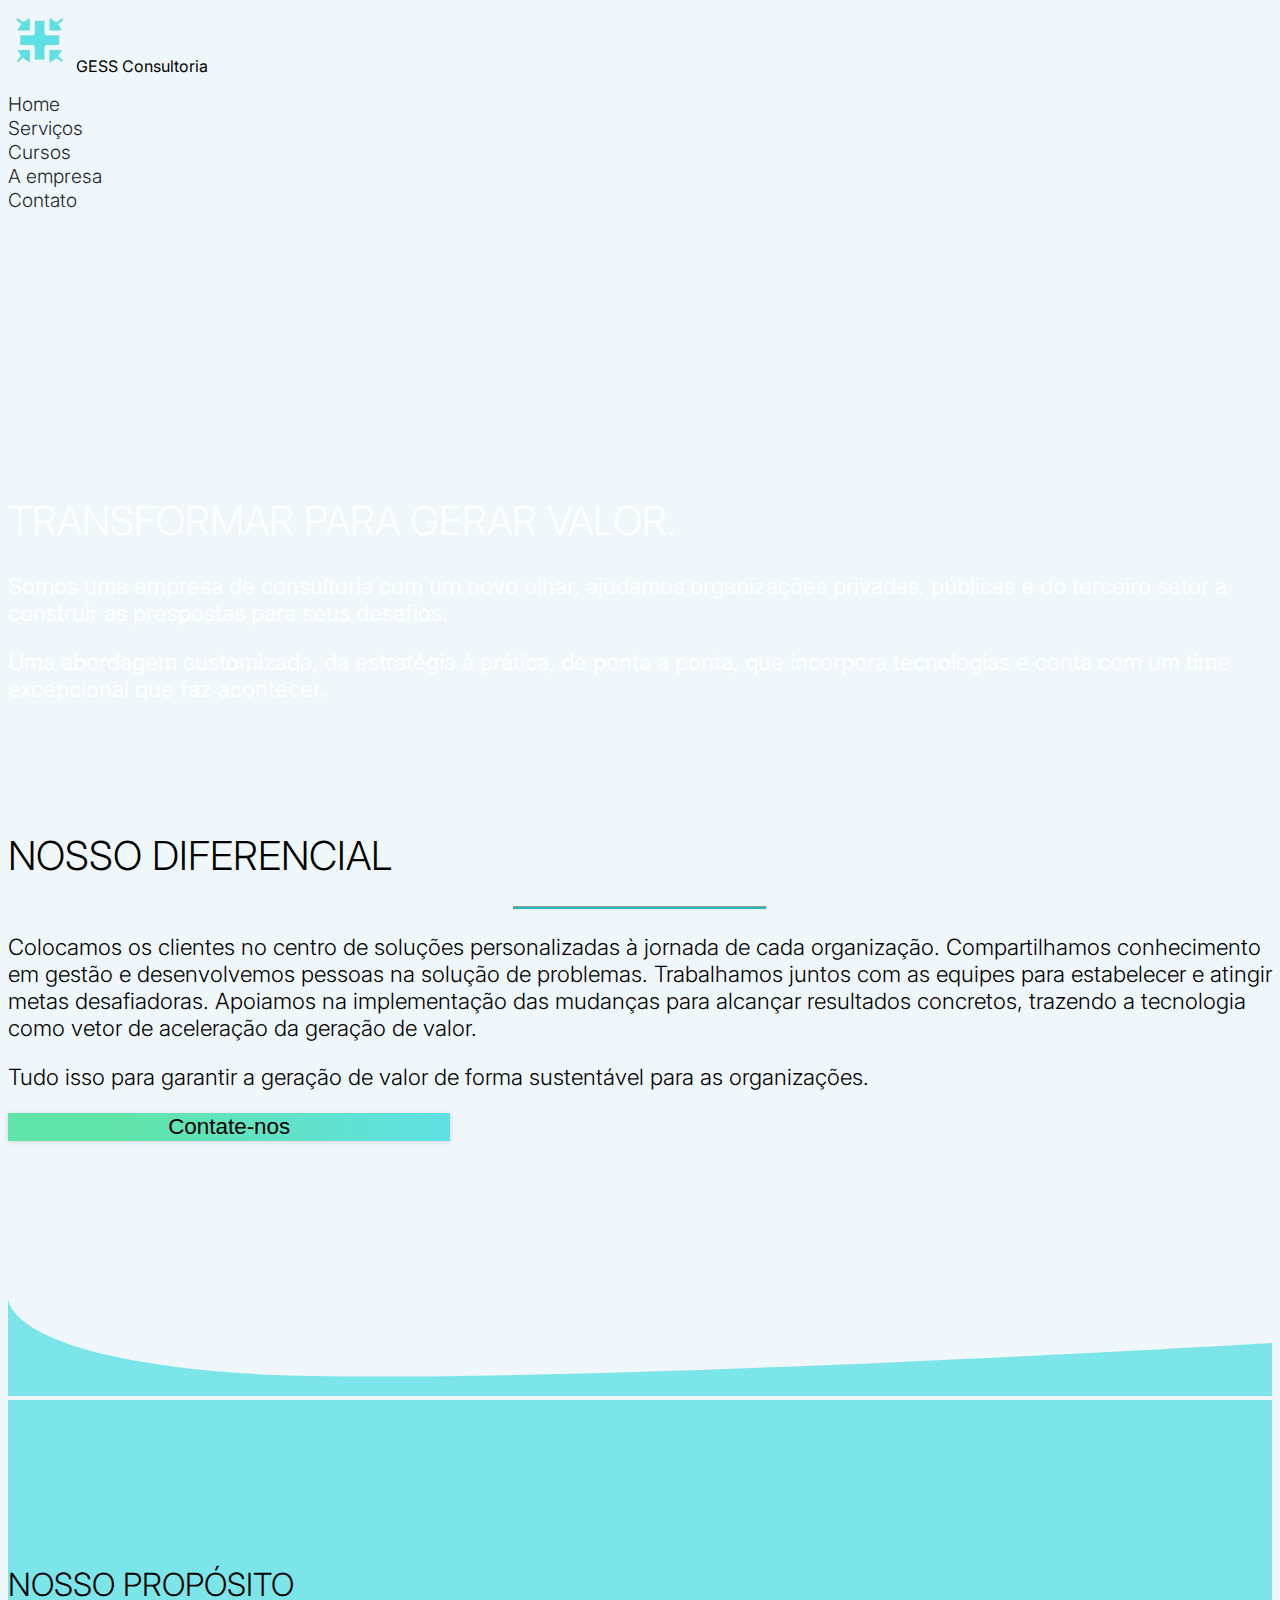
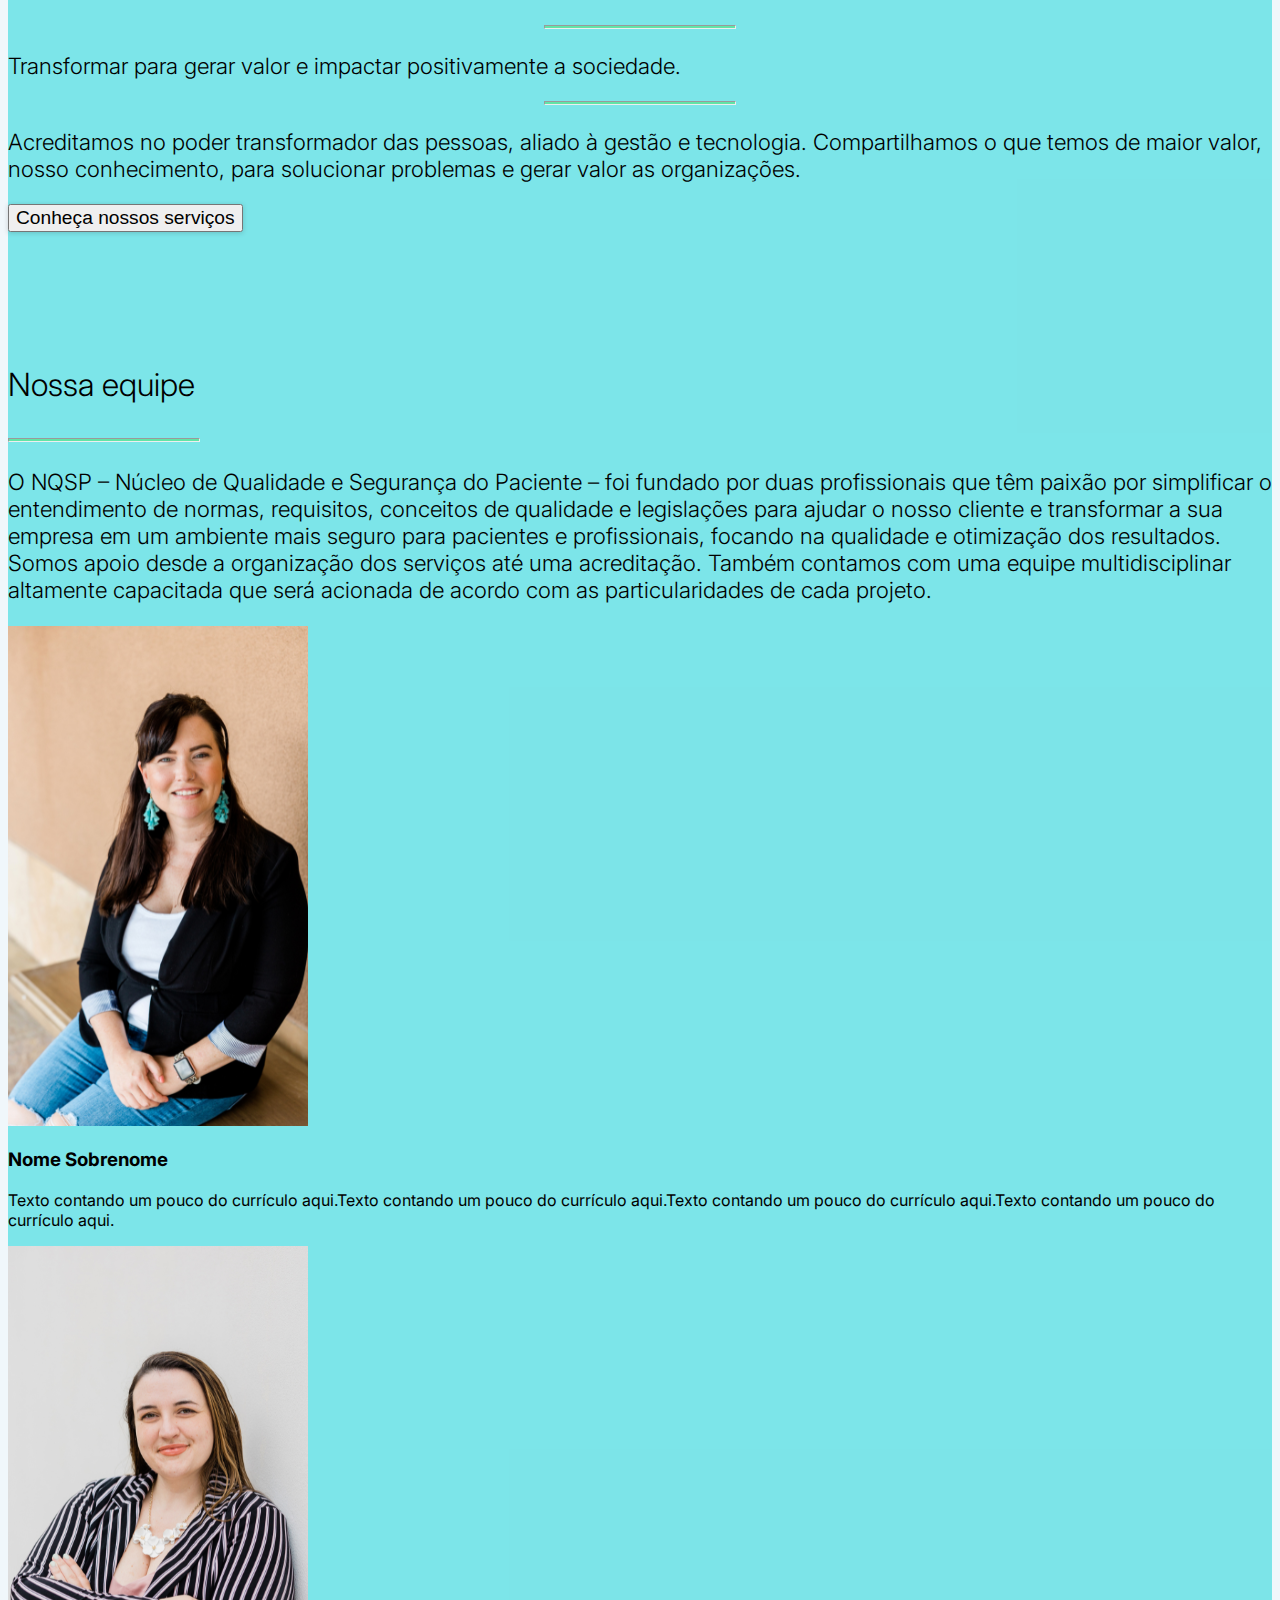
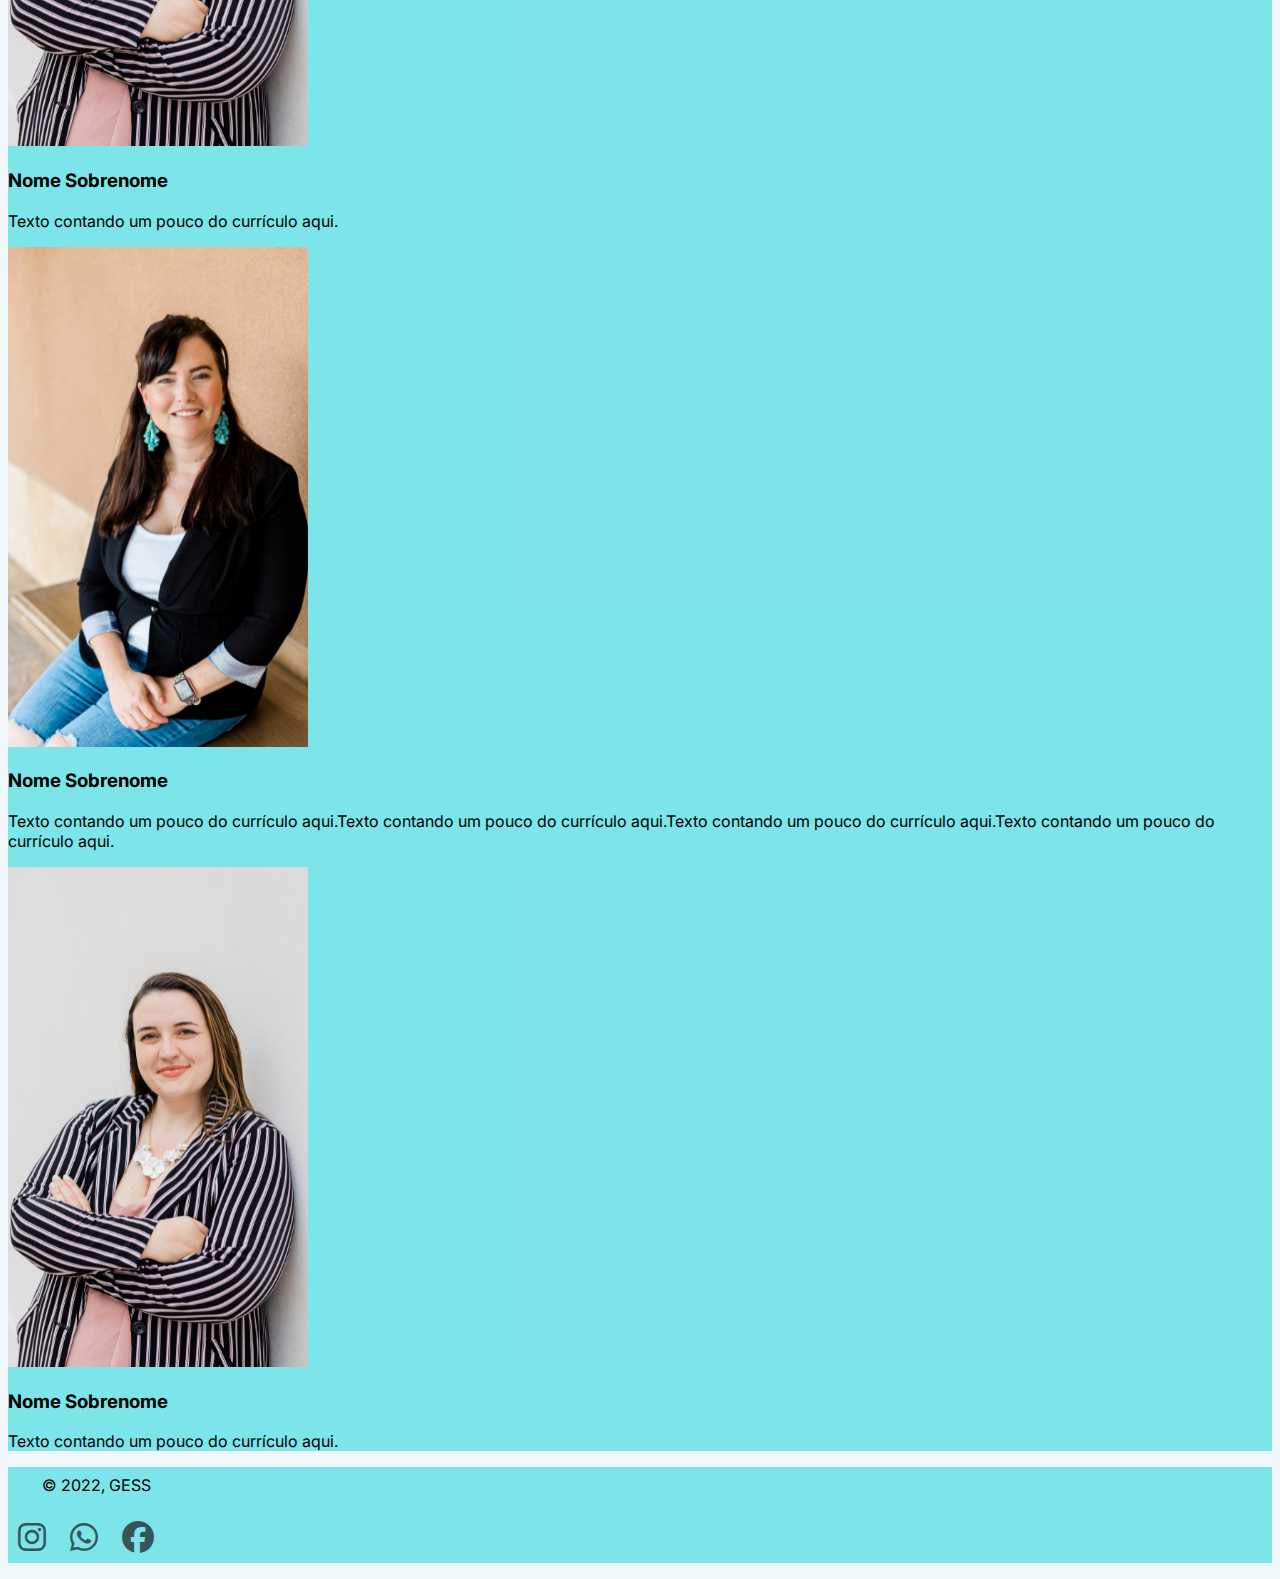
<file: about.html>
<!DOCTYPE html>
<html lang="en">
<head>
    <meta charset="UTF-8">
    <meta http-equiv="X-UA-Compatible" content="IE=edge">
    <meta name="viewport" content="width=device-width, initial-scale=1.0">
    <link href="style.css" rel="stylesheet">
    <link href="logo.png" rel="icon">
    <link rel="preconnect" href="https://fonts.googleapis.com">
    <link rel="preconnect" href="https://fonts.gstatic.com" crossorigin>
    <link rel="stylesheet" href="https://cdnjs.cloudflare.com/ajax/libs/font-awesome/6.1.1/css/all.min.css">
    <link href="https://fonts.googleapis.com/css2?family=Inter:wght@200;300;400&family=Open+Sans&family=Poppins:wght@100;200;300;400&display=swap" rel="stylesheet">
    <link href="https://cdn.jsdelivr.net/npm/bootstrap@5.2.0-beta1/dist/css/bootstrap.min.css" rel="stylesheet" integrity="sha384-0evHe/X+R7YkIZDRvuzKMRqM+OrBnVFBL6DOitfPri4tjfHxaWutUpFmBp4vmVor" crossorigin="anonymous">
    <title>GESS - A empresa</title>
</head>
<body>
  <div class="container">
    <header class="d-flex flex-wrap justify-content-center py-3 mb-1">
      <a href="/" class="d-flex align-items-center mb-3 mb-md-0 me-md-auto text-dark text-decoration-none">
        <img src="logo.png" class="logo" alt="logo GESS"/>
        <span class="fs-4">GESS Consultoria</span>
      </a>

      <ul class="nav nav-pills align-items-center" id="nav">
        <li class="nav-item"><a href="https://geovannarc.github.io/gessconsultoria/" class="nav-link paleta3" id="nav1">Home</a></li>
        <li class="nav-item"><a href="https://geovannarc.github.io/gessconsultoria/services.html" class="nav-link paleta3" id="nav2">Serviços</a></li>
        <li class="nav-item"><a href="https://geovannarc.github.io/gessconsultoria/services.html" class="nav-link paleta3" id="nav2">Cursos</a></li>
        <li class="nav-item"><a href="https://geovannarc.github.io/gessconsultoria/about.html" class="nav-link paleta3" id="nav3">A empresa</a></li>
        <li class="nav-item"><a href="https://geovannarc.github.io/gessconsultoria/contact.html" class="nav-link paleta3" id="nav3">Contato</a></li>
      </ul>
    </header>
  </div>
    <div class="container-fluid top">
    <div class="container top-text">
        <div class="row">
            <div class="col-sm-6" style="align-self: center;">
                <h1 class="col-white size-2rem" style="font-weight: 300;">
                    TRANSFORMAR PARA GERAR VALOR.
                </h1>
            </div>
            <div class="col-sm-6">
                <p class="col-white font-size-15">
                  Somos uma empresa de consultoria com um novo olhar, ajudamos organizações privadas, públicas e do terceiro setor a construir as prespostas para seus desafios.
                </p>
                <p class="col-white font-size-15">
                  Uma abordagem customizada, da estratégia à prática, de ponta a ponta, que incorpora tecnologias e conta com um time excepcional que faz acontecer.
                </p>
            </div>
        </div>
    </div>
    </div>

    <div class="container-fluid middle text-center">
        <div class="container top-text">
            <h1 class="size-2rem mt-4 mb-2 font-weight-300">
                NOSSO DIFERENCIAL
            </h1>
            <hr class="risco mb-3"/>
            <p class="font-size-15 font-weight-300">
              Colocamos os clientes no centro de soluções personalizadas à jornada de cada organização. Compartilhamos conhecimento em gestão e desenvolvemos pessoas na solução de problemas. Trabalhamos juntos com as equipes para estabelecer e atingir metas desafiadoras. Apoiamos na implementação das mudanças para alcançar resultados concretos, trazendo a tecnologia como vetor de aceleração da geração de valor. 
            </p>
            <p class="font-size-15 font-weight-300">
                Tudo isso para garantir a geração de valor de forma sustentável para as organizações.
            </p>
            <button class="btn btn-dark btn-gradient-2 font-size-15" ><a href="https://geovannarc.github.io/gessconsultoria/contact.html">Contate-nos</a></button>
        </div>
    </div>


    <svg xmlns="http://www.w3.org/2000/svg" width="100%" height="100" preserveAspectRatio="none" version="1.1" viewBox="0 0 100 80"><path d="m0 0s-0.76372 46 17.5 61c18.264 15 82.5-23.5 82.5-23.5v42.5h-100z" fill="#61e0e4cf" style="max-width: 100%;"/></svg>
    <div class="container-fluid" style="background-color: #61e0e4cf;">
      <div class="container text-center" style="padding-top: 5rem; padding-bottom: 5rem;">
        <h1 class="font-weight-300 text-center" style="padding-top: 4rem;">NOSSO PROPÓSITO</h1>
        <hr class="risco2 mb-3 mt-3"/>
            <p class="font-size-15 font-weight-300">
              Transformar para gerar valor e impactar positivamente a sociedade.
            </p>
            <hr class="risco2 mb-3 mt-3"/>
            <p class="font-size-15 font-weight-300">
              Acreditamos no poder transformador das pessoas, aliado à gestão e tecnologia. Compartilhamos o que temos de maior valor, nosso conhecimento, para solucionar problemas e gerar valor as organizações.
            </p>
            <button class="btn btn-outline-dark" style="font-size: 1.2rem;" ><a href="https://geovannarc.github.io/gessconsultoria/contact.html">Conheça nossos serviços</a></button>
      </div>
      <div class="container">
        <h1 class="title mt-5" style="padding-top:2rem;">Nossa equipe</h1>
        <hr class="risco2 mt-3 mb-3" style="display: inline-block;
        text-align: left;"/>
        <p class="mb-5 font-size-15 font-weight-300">O NQSP – Núcleo de Qualidade e Segurança do Paciente – foi fundado por duas profissionais que têm paixão por simplificar o entendimento de normas, requisitos, conceitos de qualidade e legislações para ajudar o nosso cliente e transformar a sua empresa em um ambiente mais seguro para pacientes e profissionais, focando na qualidade e otimização dos resultados. Somos apoio desde a organização dos serviços até uma acreditação.
        Também contamos com uma equipe multidisciplinar altamente capacitada que será acionada de acordo com as particularidades de cada projeto.</p>
        <div class="row">
          <div class="col-sm-3 mb-5">
            <img src="placeholder2.png" alt="..." class="img-equipe"/>
            <h3 class="mt-3">Nome Sobrenome</h3>
            <p class="mt-3">Texto contando um pouco do currículo aqui.Texto contando um pouco do currículo aqui.Texto contando um pouco do currículo aqui.Texto contando um pouco do currículo aqui.</p>
          </div>
            <div class="col-sm-3 mb-5">
              <img src="placeholder1.png" alt="..." class="img-equipe"/>
              <h3 class="mt-3">Nome Sobrenome</h3>
              <p class="mt-3">Texto contando um pouco do currículo aqui.</p>
            </div>
            <div class="col-sm-3 mb-5">
              <img src="placeholder2.png" alt="..." class="img-equipe"/>
              <h3 class="mt-3">Nome Sobrenome</h3>
              <p class="mt-3">Texto contando um pouco do currículo aqui.Texto contando um pouco do currículo aqui.Texto contando um pouco do currículo aqui.Texto contando um pouco do currículo aqui.</p>
            </div>
            <div class="col-sm-3 mb-5">
              <img src="placeholder1.png" alt="..." class="img-equipe"/>
              <h3 class="mt-3">Nome Sobrenome</h3>
              <p class="mt-3">Texto contando um pouco do currículo aqui.</p>
            </div>
        </div>
    </div>
    </div>

    <div class="container-fluid" style="background-color: #61e0e4cf;">
        <footer class="d-flex flex-wrap justify-content-between align-items-center py-3 border-top">
          <div class="col-md-4 d-flex align-items-center">
            <a href="/" class="mb-3 me-2 mb-md-0 text-muted text-decoration-none lh-1">
              <svg class="bi" width="30" height="24"><use xlink:href="#bootstrap"/></svg>
            </a>
            <span class="mb-3 mb-md-0 text-muted">&copy; 2022, GESS</span>
          </div>
      
          <ul class="nav col-md-4 justify-content-end list-unstyled d-flex">
            <i class="fab fa-instagram fa-2x padding-10" style="color: rgba(33, 37, 41, 0.75); cursor: pointer;"></i>
            <i class="fab fa-whatsapp fa-2x padding-10" style="color: rgb(33,37,41, 0.75) ;cursor: pointer;"></i>
            <i class="fab fa-facebook fa-2x padding-10" style="color: rgb(33,37,41, 0.75); cursor: pointer;"></i>
          </ul>
        </footer>
      </div>

</body>
</html>
</file>
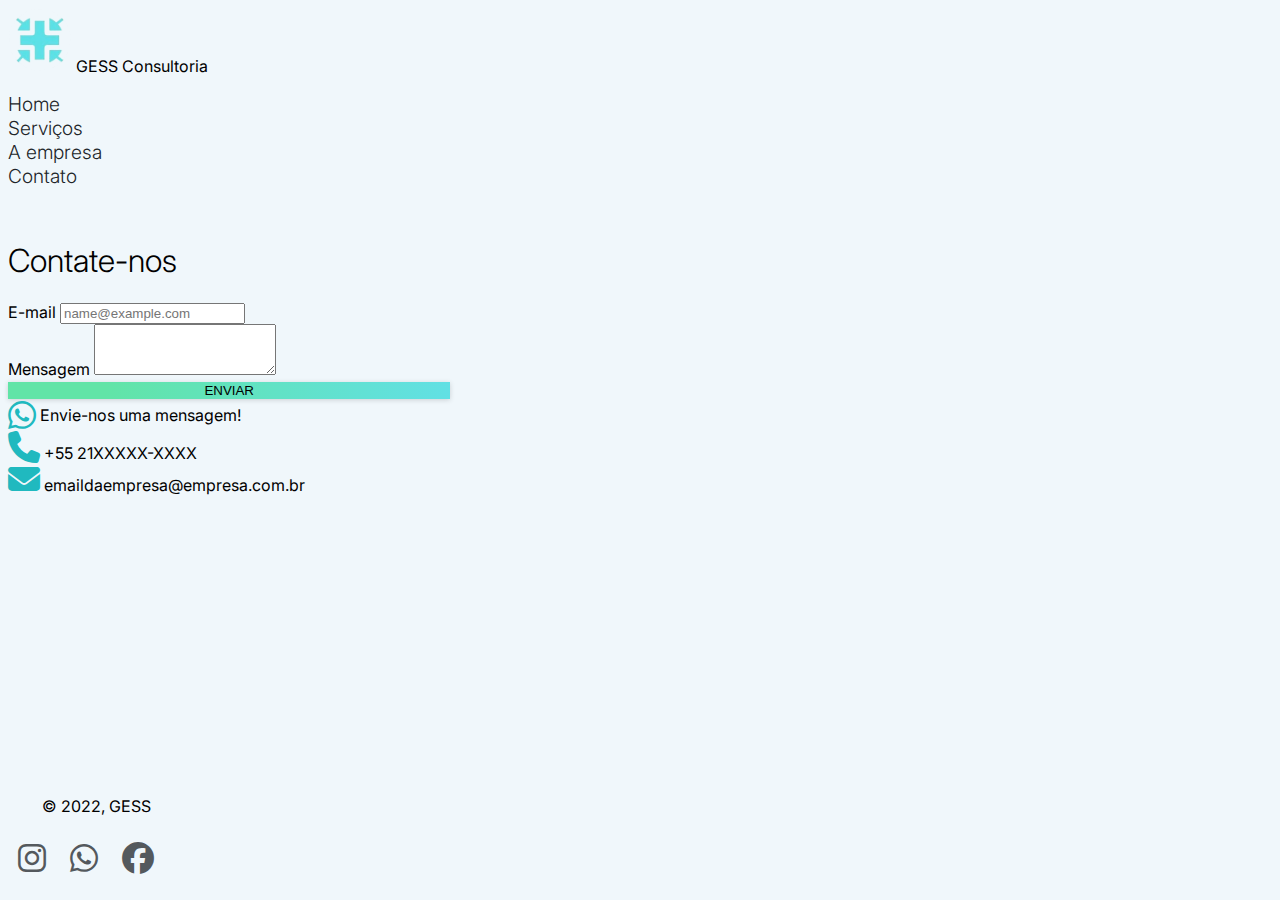
<file: contact.html>
<!DOCTYPE html>
<html lang="en">
<head>
    <meta charset="UTF-8">
    <meta http-equiv="X-UA-Compatible" content="IE=edge">
    <meta name="viewport" content="width=device-width, initial-scale=1.0">
    <link href="style.css" rel="stylesheet">
    <link href="logo.png" rel="icon">
    <link rel="preconnect" href="https://fonts.googleapis.com">
    <link rel="preconnect" href="https://fonts.gstatic.com" crossorigin>
    <link rel="stylesheet" href="https://cdnjs.cloudflare.com/ajax/libs/font-awesome/6.1.1/css/all.min.css">
    <link href="https://fonts.googleapis.com/css2?family=Inter:wght@200;300;400&family=Open+Sans&family=Poppins:wght@100;200;300;400&display=swap" rel="stylesheet">
    <link href="https://cdn.jsdelivr.net/npm/bootstrap@5.2.0-beta1/dist/css/bootstrap.min.css" rel="stylesheet" integrity="sha384-0evHe/X+R7YkIZDRvuzKMRqM+OrBnVFBL6DOitfPri4tjfHxaWutUpFmBp4vmVor" crossorigin="anonymous">
    <title>GESS - Contato</title>
</head>
<body>
    <div class="container">
        <header class="d-flex flex-wrap justify-content-center py-3 mb-1">
          <a href="/" class="d-flex align-items-center mb-3 mb-md-0 me-md-auto text-dark text-decoration-none">
            <img src="logo.png" class="logo" alt="logo GESS"/>
            <span class="fs-4">GESS Consultoria</span>
          </a>
    
          <ul class="nav nav-pills align-items-center" id="nav">
            <li class="nav-item"><a href="https://geovannarc.github.io/gessconsultoria/" class="nav-link sublinhado paleta3" id="nav1">Home</a></li>
            <li class="nav-item"><a href="https://geovannarc.github.io/gessconsultoria/services.html" class="nav-link sublinhado paleta3" id="nav2">Serviços</a></li>
            <li class="nav-item"><a href="https://geovannarc.github.io/gessconsultoria/about.html" class="nav-link sublinhado paleta3" id="nav3">A empresa</a></li>
            <li class="nav-item"><a href="https://geovannarc.github.io/gessconsultoria/contact.html" class="nav-link sublinhado paleta3" id="nav3">Contato</a></li>
          </ul>
        </header>
    </div>
        <div class="container">
            <h1 class="title mt-5 mb-5" style="padding-top:2rem;">Contate-nos</h1>
            <div class="row">
                <div class="col-sm-7 mb-lg-5">
                    <div class="mb-3">
                        <label for="exampleFormControlInput1" class="form-label">E-mail</label>
                        <input type="email" class="form-control" id="exampleFormControlInput1" placeholder="name@example.com">
                      </div>
                      <div class="mb-3">
                        <label for="exampleFormControlTextarea1" class="form-label">Mensagem</label>
                        <textarea class="form-control" id="exampleFormControlTextarea1" rows="3"></textarea>
                      </div>
                      <button class="btn btn-dark btn-gradient-2" id="btn5">ENVIAR</button>
                </div>
                <div class="col-sm-5">
                    <div class="contato mt-3">
                        <i class="fab fa-whatsapp fa-2x" style="color: #20B9BF;"></i> <p style="display: inline; vertical-align: super;"> Envie-nos uma mensagem!</p>
                    </div>
                    <div class="contato mt-3">
                        <i class="fas fa-phone fa-2x" style="display: inline-block; color: #20B9BF;"></i><p style="display: inline;"> +55 21XXXXX-XXXX</p>
                    </div>
                    <div class="contato mt-3">
                        <i class="fa-solid fa-envelope fa-2x" style="display: inline-block; color: #20B9BF;"></i><p style="display: inline;"> emaildaempresa@empresa.com.br</p>
                    </div>
                </div>
            </div>
        </div>
        <div class="container-fluid mt-5" style="position: absolute; bottom: 0;">
            <footer class="d-flex flex-wrap justify-content-between align-items-center py-3 my-4 border-top">
              <div class="col-md-4 d-flex align-items-center">
                <a href="/" class="mb-3 me-2 mb-md-0 text-muted text-decoration-none lh-1">
                  <svg class="bi" width="30" height="24"><use xlink:href="#bootstrap"/></svg>
                </a>
                <span class="mb-3 mb-md-0 text-muted">&copy; 2022, GESS</span>
              </div>
          
              <ul class="nav col-md-4 justify-content-end list-unstyled d-flex">
                <i class="fab fa-instagram fa-2x padding-10" style="color: rgba(33, 37, 41, 0.75); cursor: pointer;"></i>
                <i class="fab fa-whatsapp fa-2x padding-10" style="color: rgb(33,37,41, 0.75) ;cursor: pointer;"></i>
                <i class="fab fa-facebook fa-2x padding-10" style="color: rgb(33,37,41, 0.75); cursor: pointer;"></i>
              </ul>
            </footer>
        </div>
</body>
</html>
</file>
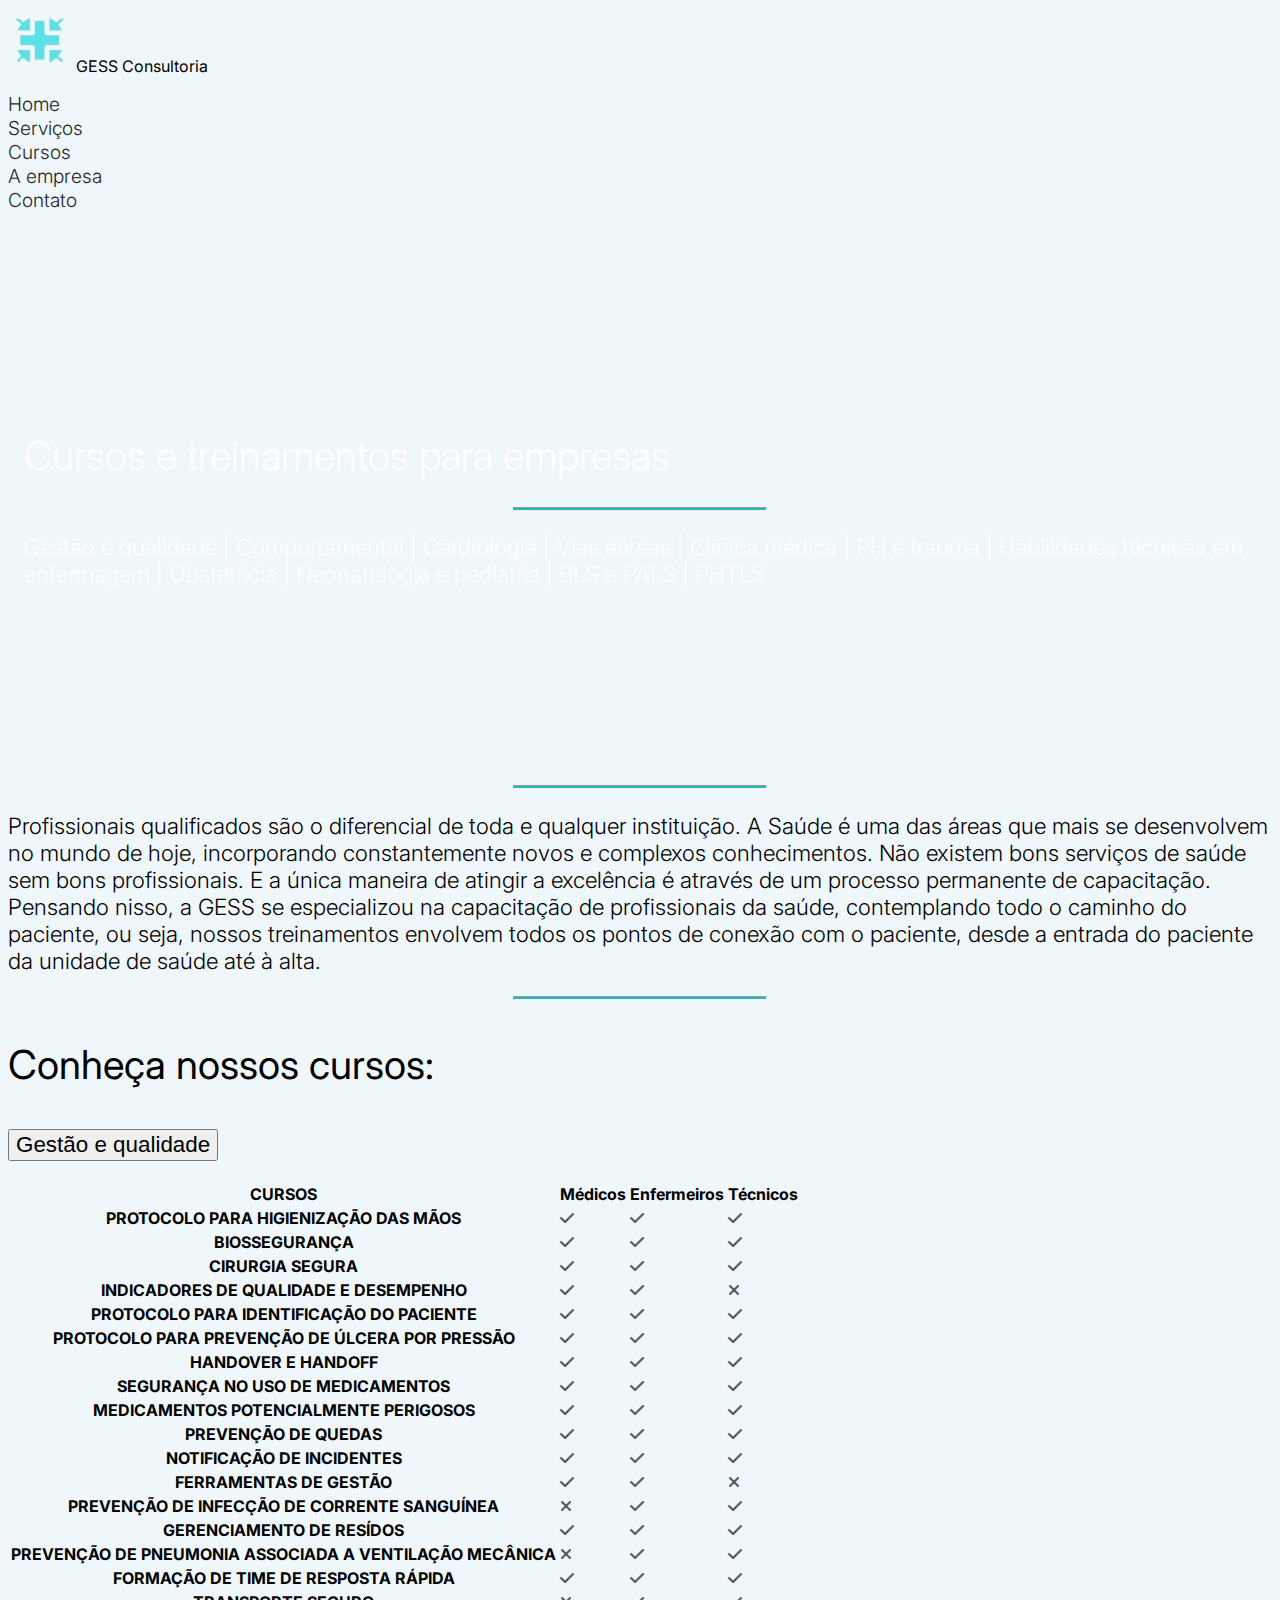
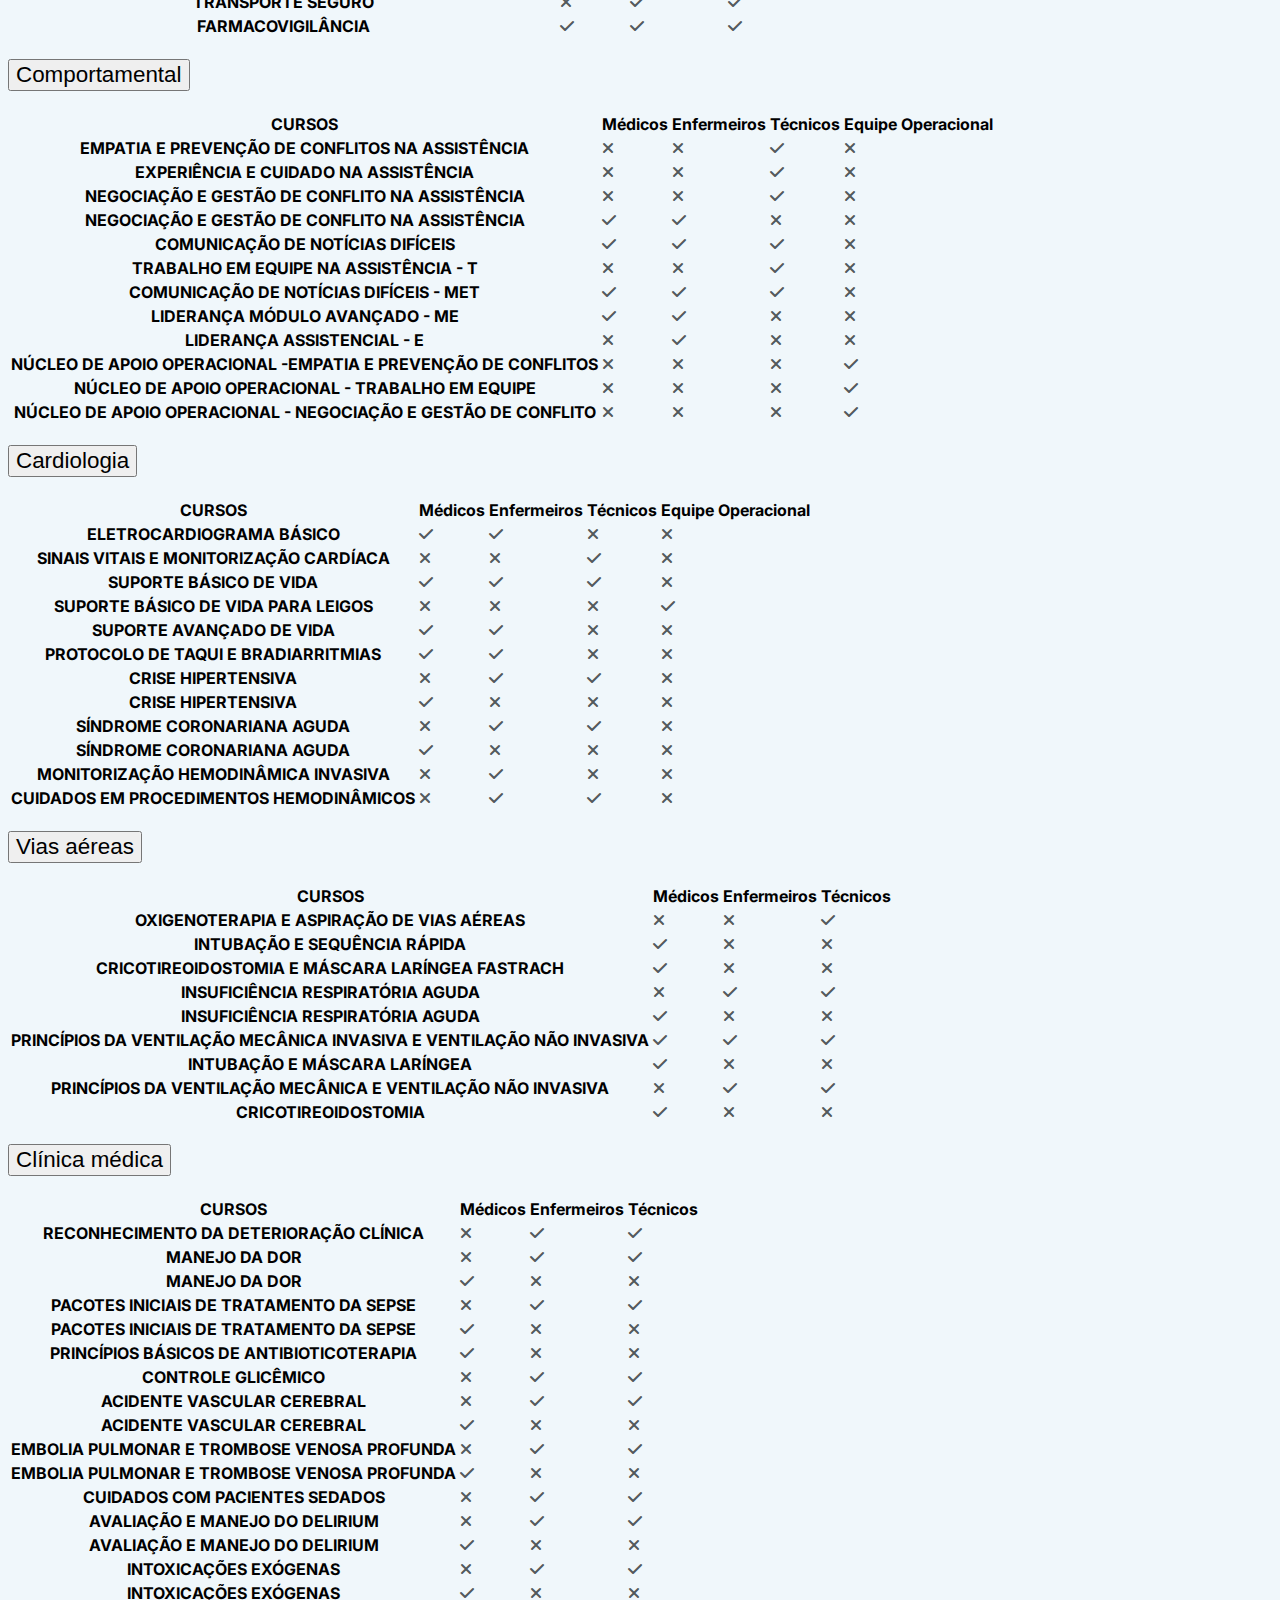
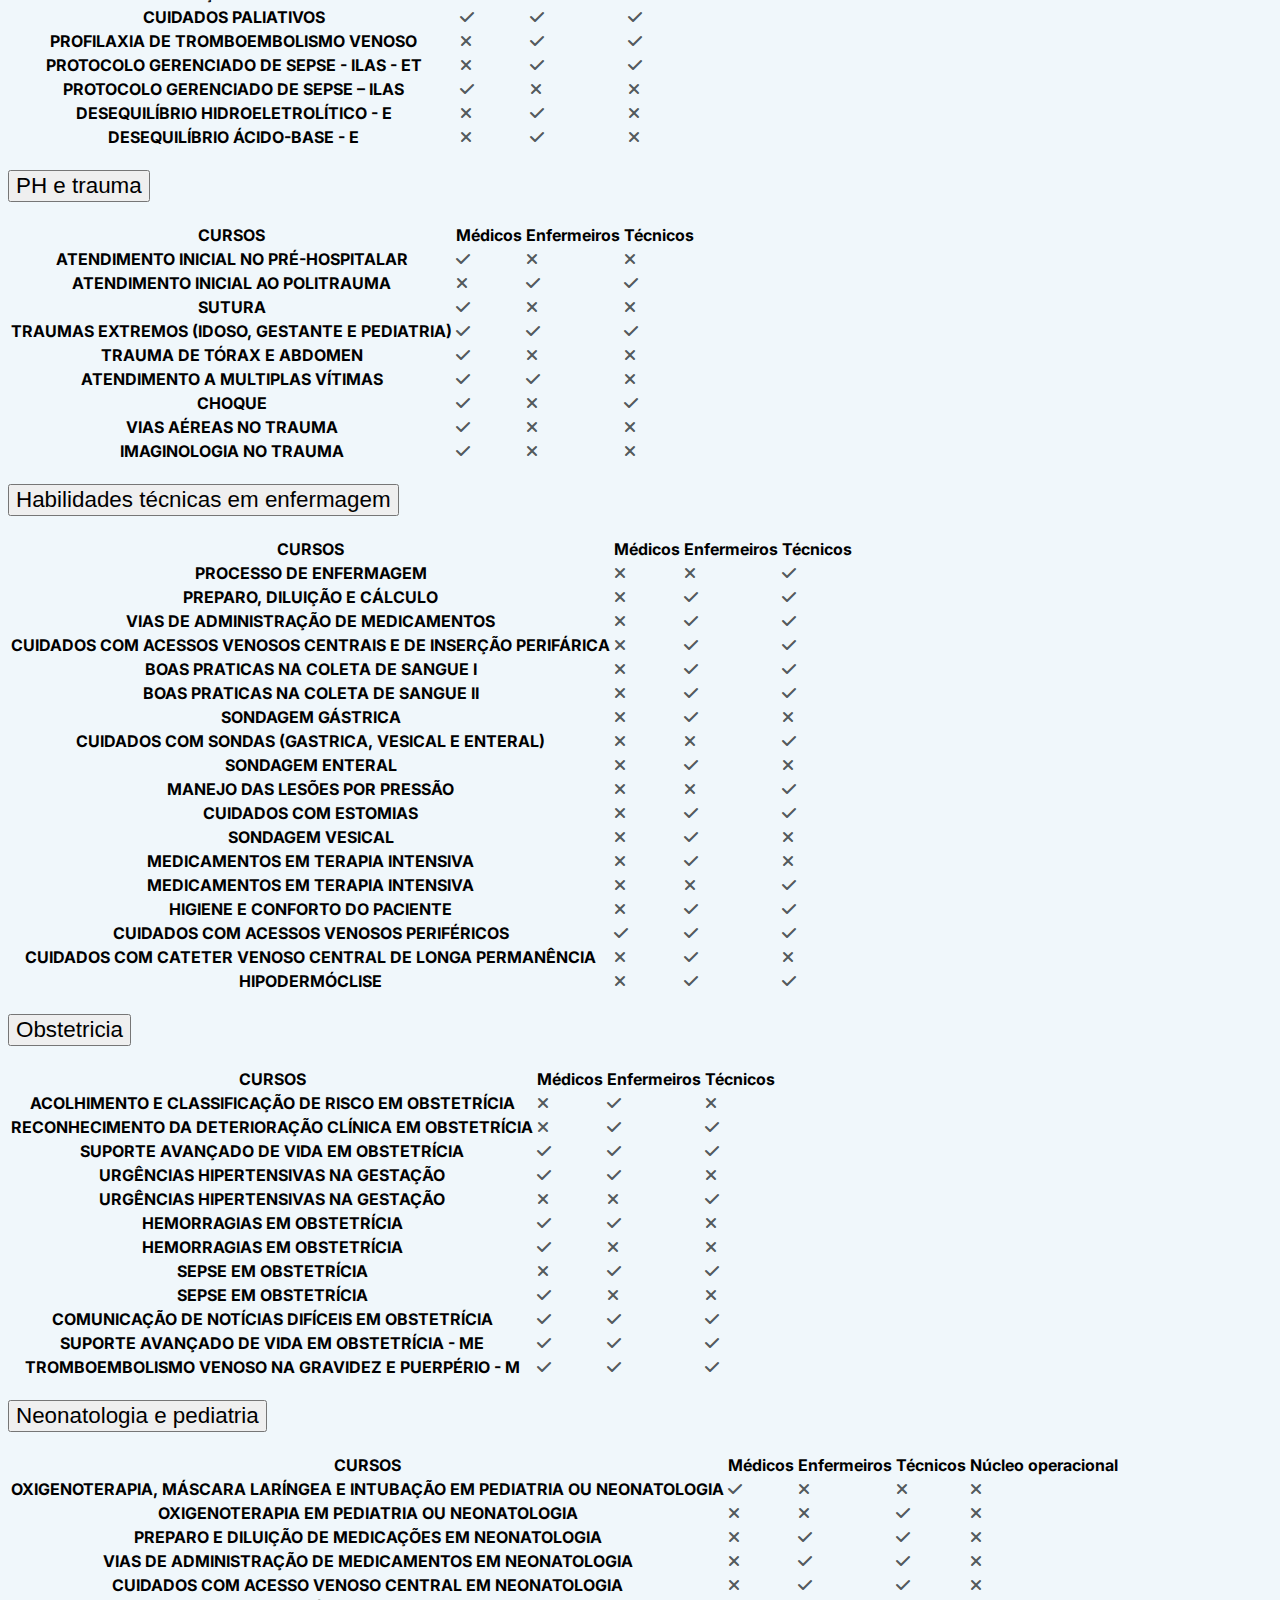
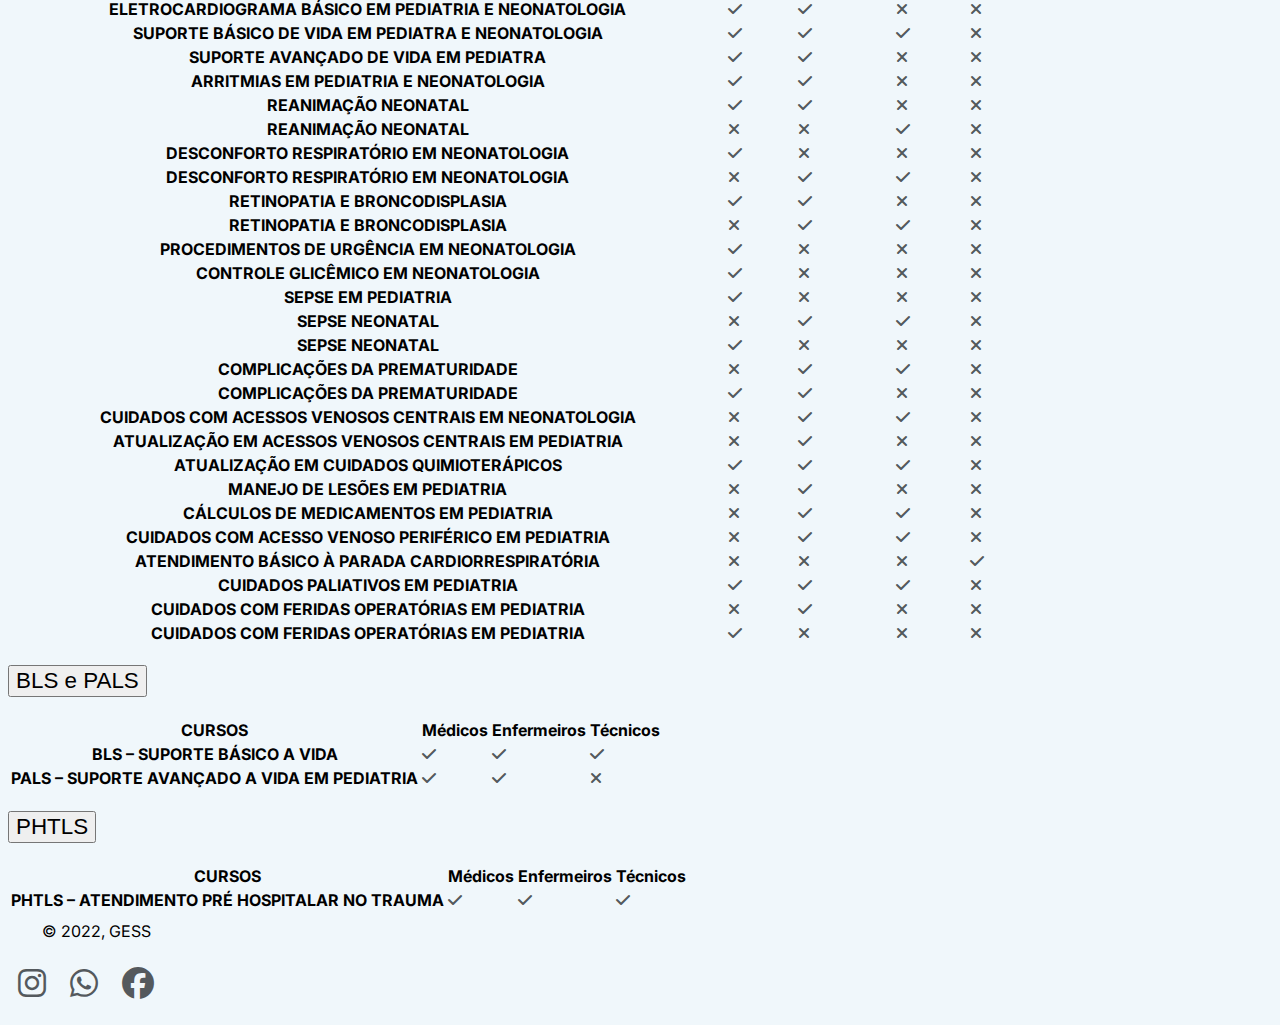
<file: cursos.html>
<!DOCTYPE html>
<html lang="en">

<head>
  <meta charset="UTF-8">
  <meta http-equiv="X-UA-Compatible" content="IE=edge">
  <meta name="viewport" content="width=device-width, initial-scale=1.0">
  <link href="style.css" rel="stylesheet">
  <link href="logo.png" rel="icon">
  <link rel="stylesheet" href="https://cdnjs.cloudflare.com/ajax/libs/font-awesome/6.1.1/css/all.min.css">
  <link rel="preconnect" href="https://fonts.googleapis.com">
  <link rel="preconnect" href="https://fonts.gstatic.com" crossorigin>
  <link
    href="https://fonts.googleapis.com/css2?family=Inter:wght@200;300;400&family=Open+Sans&family=Poppins:wght@100;200;300;400&display=swap"
    rel="stylesheet">
  <link href="https://cdn.jsdelivr.net/npm/bootstrap@5.2.0-beta1/dist/css/bootstrap.min.css" rel="stylesheet"
    integrity="sha384-0evHe/X+R7YkIZDRvuzKMRqM+OrBnVFBL6DOitfPri4tjfHxaWutUpFmBp4vmVor" crossorigin="anonymous">
  <title>GESS - Cursos</title>
</head>

<body>
  <div class="container">
    <header class="d-flex flex-wrap justify-content-center py-3 mb-1">
      <a href="/" class="d-flex align-items-center mb-3 mb-md-0 me-md-auto text-dark text-decoration-none">
        <img src="logo.png" class="logo" alt="logo GESS" />
        <span class="fs-4">GESS Consultoria</span>
      </a>

      <ul class="nav nav-pills align-items-center" id="nav">
        <li class="nav-item"><a href="https://geovannarc.github.io/gessconsultoria/" class="nav-link paleta3"
            id="nav1">Home</a></li>
        <li class="nav-item"><a href="https://geovannarc.github.io/gessconsultoria/services.html"
            class="nav-link paleta3" id="nav2">Serviços</a></li>
        <li class="nav-item"><a href="https://geovannarc.github.io/gessconsultoria/cursos.html"
            class="nav-link paleta3" id="nav2">Cursos</a></li>
        <li class="nav-item"><a href="https://geovannarc.github.io/gessconsultoria/about.html" class="nav-link paleta3"
            id="nav3">A empresa</a></li>
        <li class="nav-item"><a href="https://geovannarc.github.io/gessconsultoria/contact.html"
            class="nav-link paleta3" id="nav3">Contato</a></li>
      </ul>
    </header>
  </div>

  <div class="container-fluid text-center mb-5 header-cursos col-white">
    <div class="container mb-5">
      <h1 class="size-2rem mt-1 mb-3 font-weight-300" style="padding: 1rem 1rem 0 1rem;">
        Cursos e treinamentos para empresas
      </h1>
      <hr class="risco mb-3" />
      <p class="font-size-15 font-weight-300" style="padding: 0 1rem 1rem 1rem;">
        Gestão e qualidade | Comportamental | Cardiologia | Vias aéreas | Clínica médica | PH e trauma | Habilidades
        técnicas em enfermagem | Obstetricia | Neonatologia e pediatria | BLS e PALS | PHTLS
      </p>
    </div>
  </div>

  <div class="container text-center mt-5 mb-5">
    <hr class="risco mt-5 mb-5"/>
    <p class="font-size-15 font-weight-300">Profissionais qualificados são o diferencial de toda e qualquer instituição. A Saúde é uma das áreas que mais se desenvolvem no mundo de hoje, incorporando constantemente novos e complexos conhecimentos. Não existem bons serviços de saúde sem bons profissionais. E a única maneira de atingir a excelência é através de um processo permanente de capacitação. Pensando nisso, a GESS se especializou na capacitação de profissionais da saúde, contemplando todo o caminho do paciente, ou seja, nossos treinamentos envolvem todos os pontos de conexão com o paciente, desde a entrada do paciente da unidade de saúde até à alta.</p>
    <hr class="risco mt-5 mb-5"/>
    <p class="size-2rem">Conheça nossos cursos: </p>
  </div>

  <div class="container accordion accordion-flush mb-5" id="accordionFlushExample">
    <div class="accordion-item">
      <h2 class="accordion-header" id="flush-headingOne">
        <button class="accordion-button collapsed font-size-15" type="button" data-bs-toggle="collapse" data-bs-target="#flush-collapseOne" aria-expanded="false" aria-controls="flush-collapseOne">
          Gestão e qualidade
        </button>
      </h2>
      <div id="flush-collapseOne" class="accordion-collapse collapse" aria-labelledby="flush-headingOne" data-bs-parent="#accordionFlushExample">
        <div class="accordion-body">
          <div class="table-responsive">
          <table class="table table-striped text-center  ">
            <thead>
              <tr>
                <th scope="col">CURSOS</th>
                <th scope="col">Médicos</th>
                <th scope="col">Enfermeiros</th>
                <th scope="col">Técnicos</th>
              </tr>
            </thead>
            <tbody>
              <tr>
                <th scope="row">PROTOCOLO PARA HIGIENIZAÇÃO DAS MÃOS</th>
                <td><i class="fa-solid fa-check"></i></td>
                <td><i class="fa-solid fa-check"></i></td>
                <td><i class="fa-solid fa-check"></i></td>
              </tr>
              <tr>
                <th scope="row">BIOSSEGURANÇA
                </th>
                <td><i class="fa-solid fa-check"></i></td>
                <td><i class="fa-solid fa-check"></i></td>
                <td><i class="fa-solid fa-check"></i></td>
              </tr>
              <tr>
                <th scope="row">CIRURGIA SEGURA
                </th>
                <td><i class="fa-solid fa-check"></i></td>
                <td><i class="fa-solid fa-check"></i></td>
                <td><i class="fa-solid fa-check"></i></td>
              </tr>
              <tr>
                <th scope="row">INDICADORES DE QUALIDADE E DESEMPENHO
                </th>
                <td><i class="fa-solid fa-check"></i></td>
                <td><i class="fa-solid fa-check"></i></td>
                <td><i class="fa-solid fa-xmark"></i></td>
              </tr>
              <tr>
                <th scope="row">PROTOCOLO PARA IDENTIFICAÇÃO DO PACIENTE
                </th>
                <td><i class="fa-solid fa-check"></i></td>
                <td><i class="fa-solid fa-check"></i></td>
                <td><i class="fa-solid fa-check"></i></td>
              </tr>
              <tr>
                <th scope="row">PROTOCOLO PARA PREVENÇÃO DE ÚLCERA POR PRESSÃO
                </th>
                <td><i class="fa-solid fa-check"></i></td>
                <td><i class="fa-solid fa-check"></i></td>
                <td><i class="fa-solid fa-check"></i></td>
              </tr>
              <tr>
                <th scope="row">HANDOVER E HANDOFF
                </th>
                <td><i class="fa-solid fa-check"></i></td>
                <td><i class="fa-solid fa-check"></i></td>
                <td><i class="fa-solid fa-check"></i></td>
              </tr>
              <tr>
                <th scope="row">SEGURANÇA NO USO DE MEDICAMENTOS
                </th>
                <td><i class="fa-solid fa-check"></i></td>
                <td><i class="fa-solid fa-check"></i></td>
                <td><i class="fa-solid fa-check"></i></td>
              </tr>
              <tr>
                <th scope="row">MEDICAMENTOS POTENCIALMENTE PERIGOSOS
                </th>
                <td><i class="fa-solid fa-check"></i></td>
                <td><i class="fa-solid fa-check"></i></td>
                <td><i class="fa-solid fa-check"></i></td>
              </tr>
              <tr>
                <th scope="row">PREVENÇÃO DE QUEDAS
                </th>
                <td><i class="fa-solid fa-check"></i></td>
                <td><i class="fa-solid fa-check"></i></td>
                <td><i class="fa-solid fa-check"></i></td>
              </tr>
              <tr>
                <th scope="row">NOTIFICAÇÃO DE INCIDENTES
                </th>
                <td><i class="fa-solid fa-check"></i></td>
                <td><i class="fa-solid fa-check"></i></td>
                <td><i class="fa-solid fa-check"></i></td>
              </tr>
              <tr>
                <th scope="row">FERRAMENTAS DE GESTÃO
                </th>
                <td><i class="fa-solid fa-check"></i></td>
                <td><i class="fa-solid fa-check"></i></td>
                <td><i class="fa-solid fa-xmark"></i></td>
              </tr>
              <tr>
                <th scope="row">PREVENÇÃO DE INFECÇÃO DE CORRENTE SANGUÍNEA
                </th>
                <td><i class="fa-solid fa-xmark"></i></td>
                <td><i class="fa-solid fa-check"></i></td>
                <td><i class="fa-solid fa-check"></i></td>
              </tr>
              <tr>
                <th scope="row">GERENCIAMENTO DE RESÍDOS
                </th>
                <td><i class="fa-solid fa-check"></i></td>
                <td><i class="fa-solid fa-check"></i></td>
                <td><i class="fa-solid fa-check"></i></td>
              </tr>
              <tr>
                <th scope="row">PREVENÇÃO DE PNEUMONIA ASSOCIADA A VENTILAÇÃO MECÂNICA
                </th>
                <td><i class="fa-solid fa-xmark"></i></td>
                <td><i class="fa-solid fa-check"></i></td>
                <td><i class="fa-solid fa-check"></i></td>
              </tr>
              <tr>
                <th scope="row">FORMAÇÃO DE TIME DE RESPOSTA RÁPIDA
                </th>
                <td><i class="fa-solid fa-check"></i></td>
                <td><i class="fa-solid fa-check"></i></td>
                <td><i class="fa-solid fa-check"></i></td>
              </tr>
              <tr>
                <th scope="row">TRANSPORTE SEGURO
                </th>
                <td><i class="fa-solid fa-xmark"></i></td>
                <td><i class="fa-solid fa-check"></i></td>
                <td><i class="fa-solid fa-check"></i></td>
              </tr>
              <tr>
                <th scope="row">FARMACOVIGILÂNCIA
                </th>
                <td><i class="fa-solid fa-check"></i></td>
                <td><i class="fa-solid fa-check"></i></td>
                <td><i class="fa-solid fa-check"></i></td>
              </tr>
            </tbody>
          </table>
          </div>
        </div>
      </div>
    </div>
    <div class="accordion-item">
      <h2 class="accordion-header" id="flush-headingTwo">
        <button class="accordion-button collapsed font-size-15" type="button" data-bs-toggle="collapse" data-bs-target="#flush-collapseTwo" aria-expanded="false" aria-controls="flush-collapseTwo">
          Comportamental
        </button>
      </h2>
      <div id="flush-collapseTwo" class="accordion-collapse collapse" aria-labelledby="flush-headingTwo" data-bs-parent="#accordionFlushExample">
        <div class="accordion-body">
          <div class="table-responsive">
          <table class="table table-striped text-center    ">
            <thead>
              <tr>
                <th scope="col">CURSOS</th>
                <th scope="col">Médicos</th>
                <th scope="col">Enfermeiros</th>
                <th scope="col">Técnicos</th>
                <th scope="col">Equipe Operacional</th>
              </tr>
            </thead>
            <tbody>
              <tr>
                <th scope="row">EMPATIA E PREVENÇÃO DE CONFLITOS NA ASSISTÊNCIA
                </th>
                <td><i class="fa-solid fa-xmark"></i></td>
                <td><i class="fa-solid fa-xmark"></i></td>
                <td><i class="fa-solid fa-check"></i></td>
                <td><i class="fa-solid fa-xmark"></i></td>
              </tr>
              <tr>
                <th scope="row">EXPERIÊNCIA E CUIDADO NA ASSISTÊNCIA
                </th>
                <td><i class="fa-solid fa-xmark"></i></td>
                <td><i class="fa-solid fa-xmark"></i></td>
                <td><i class="fa-solid fa-check"></i></td>
                <td><i class="fa-solid fa-xmark"></i></td>
              </tr>
              <tr>
                <th scope="row">NEGOCIAÇÃO E GESTÃO DE CONFLITO NA ASSISTÊNCIA
                </th>
                <td><i class="fa-solid fa-xmark"></i></td>
                <td><i class="fa-solid fa-xmark"></i></td>
                <td><i class="fa-solid fa-check"></i></td>
                <td><i class="fa-solid fa-xmark"></i></td>
              </tr>
              <tr>
                <th scope="row">NEGOCIAÇÃO E GESTÃO DE CONFLITO NA ASSISTÊNCIA
                </th>
                <td><i class="fa-solid fa-check"></i></td>
                <td><i class="fa-solid fa-check"></i></td>
                <td><i class="fa-solid fa-xmark"></i></td>
                <td><i class="fa-solid fa-xmark"></i></td>
              </tr>
              <tr>
                <th scope="row">COMUNICAÇÃO DE NOTÍCIAS DIFÍCEIS
                </th>
                <td><i class="fa-solid fa-check"></i></td>
                <td><i class="fa-solid fa-check"></i></td>
                <td><i class="fa-solid fa-check"></i></td>
                <td><i class="fa-solid fa-xmark"></i></td>
              </tr>
              <tr>
                <th scope="row">TRABALHO EM EQUIPE NA ASSISTÊNCIA - T
                </th>
                <td><i class="fa-solid fa-xmark"></i></td>
                <td><i class="fa-solid fa-xmark"></i></td>
                <td><i class="fa-solid fa-check"></i></td>
                <td><i class="fa-solid fa-xmark"></i></td>
              </tr>
              <tr>
                <th scope="row">COMUNICAÇÃO DE NOTÍCIAS DIFÍCEIS - MET
                </th>
                <td><i class="fa-solid fa-check"></i></td>
                <td><i class="fa-solid fa-check"></i></td>
                <td><i class="fa-solid fa-check"></i></td>
                <td><i class="fa-solid fa-xmark"></i></td>
              </tr>
              <tr>
                <th scope="row">LIDERANÇA MÓDULO AVANÇADO - ME
                </th>
                <td><i class="fa-solid fa-check"></i></td>
                <td><i class="fa-solid fa-check"></i></td>
                <td><i class="fa-solid fa-xmark"></i></td>
                <td><i class="fa-solid fa-xmark"></i></td>
              </tr>
              <tr>
                <th scope="row">LIDERANÇA ASSISTENCIAL - E
                </th>
                <td><i class="fa-solid fa-xmark"></i></td>
                <td><i class="fa-solid fa-check"></i></td>
                <td><i class="fa-solid fa-xmark"></i></td>
                <td><i class="fa-solid fa-xmark"></i></td>
              </tr>
              <tr>
                <th scope="row">NÚCLEO DE APOIO OPERACIONAL -EMPATIA E PREVENÇÃO DE CONFLITOS
                </th>
                <td><i class="fa-solid fa-xmark"></i></td>
                <td><i class="fa-solid fa-xmark"></i></td>
                <td><i class="fa-solid fa-xmark"></i></td>
                <td><i class="fa-solid fa-check"></i></td>
              </tr>
              <tr>
                <th scope="row">NÚCLEO DE APOIO OPERACIONAL - TRABALHO EM EQUIPE
                </th>
                <td><i class="fa-solid fa-xmark"></i></td>
                <td><i class="fa-solid fa-xmark"></i></td>
                <td><i class="fa-solid fa-xmark"></i></td>
                <td><i class="fa-solid fa-check"></i></td>
              </tr>
              <tr>
                <th scope="row">NÚCLEO DE APOIO OPERACIONAL - NEGOCIAÇÃO E GESTÃO DE CONFLITO
                </th>
                <td><i class="fa-solid fa-xmark"></i></td>
                <td><i class="fa-solid fa-xmark"></i></td>
                <td><i class="fa-solid fa-xmark"></i></td>
                <td><i class="fa-solid fa-check"></i></td>
              </tr>
            </tbody>
          </table>
          </div>
        </div>
      </div>
    </div>
    <div class="accordion-item">
      <h2 class="accordion-header" id="flush-headingThree">
        <button class="accordion-button collapsed font-size-15" type="button" data-bs-toggle="collapse" data-bs-target="#flush-collapseThree" aria-expanded="false" aria-controls="flush-collapseThree">
          Cardiologia
        </button>
      </h2>
      <div id="flush-collapseThree" class="accordion-collapse collapse" aria-labelledby="flush-headingThree" data-bs-parent="#accordionFlushExample">
        <div class="accordion-body">
          <div class="table-responsive">
          <table class="table table-striped text-center  ">
            <thead>
              <tr>
                <th scope="col">CURSOS</th>
                <th scope="col">Médicos</th>
                <th scope="col">Enfermeiros</th>
                <th scope="col">Técnicos</th>
                <th scope="col">Equipe Operacional</th>
              </tr>
            </thead>
            <tbody>
              <tr>
                <th scope="row">ELETROCARDIOGRAMA BÁSICO
                </th>
                <td><i class="fa-solid fa-check"></i></td>
                <td><i class="fa-solid fa-check"></i></td>
                <td><i class="fa-solid fa-xmark"></i></td>
                <td><i class="fa-solid fa-xmark"></i></td>
              </tr>
              <tr>
                <th scope="row">SINAIS VITAIS E MONITORIZAÇÃO CARDÍACA
                </th>
                <td><i class="fa-solid fa-xmark"></i></td>
                <td><i class="fa-solid fa-xmark"></i></td>
                <td><i class="fa-solid fa-check"></i></td>
                <td><i class="fa-solid fa-xmark"></i></td>
              </tr>
              <tr>
                <th scope="row">SUPORTE BÁSICO DE VIDA
                </th>
                <td><i class="fa-solid fa-check"></i></td>
                <td><i class="fa-solid fa-check"></i></td>
                <td><i class="fa-solid fa-check"></i></td>
                <td><i class="fa-solid fa-xmark"></i></td>
              </tr>
              <tr>
                <th scope="row">SUPORTE BÁSICO DE VIDA PARA LEIGOS
                </th>
                <td><i class="fa-solid fa-xmark"></i></td>
                <td><i class="fa-solid fa-xmark"></i></td>
                <td><i class="fa-solid fa-xmark"></i></td>
                <td><i class="fa-solid fa-check"></i></td>
              </tr>
              <tr>
                <th scope="row">SUPORTE AVANÇADO DE VIDA
                </th>
                <td><i class="fa-solid fa-check"></i></td>
                <td><i class="fa-solid fa-check"></i></td>
                <td><i class="fa-solid fa-xmark"></i></td>
                <td><i class="fa-solid fa-xmark"></i></td>
              </tr>
              <tr>
                <th scope="row">PROTOCOLO DE TAQUI E BRADIARRITMIAS
                </th>
                <td><i class="fa-solid fa-check"></i></td>
                <td><i class="fa-solid fa-check"></i></td>
                <td><i class="fa-solid fa-xmark"></i></td>
                <td><i class="fa-solid fa-xmark"></i></td>
              </tr>
              <tr>
                <th scope="row">CRISE HIPERTENSIVA
                </th>
                <td><i class="fa-solid fa-xmark"></i></td>
                <td><i class="fa-solid fa-check"></i></td>
                <td><i class="fa-solid fa-check"></i></td>
                <td><i class="fa-solid fa-xmark"></i></td>
              </tr>
              <tr>
                <th scope="row">CRISE HIPERTENSIVA
                </th>
                <td><i class="fa-solid fa-check"></i></td>
                <td><i class="fa-solid fa-xmark"></i></td>
                <td><i class="fa-solid fa-xmark"></i></td>
                <td><i class="fa-solid fa-xmark"></i></td>
              </tr>
              <tr>
                <th scope="row">SÍNDROME CORONARIANA AGUDA
                </th>
                <td><i class="fa-solid fa-xmark"></i></td>
                <td><i class="fa-solid fa-check"></i></td>
                <td><i class="fa-solid fa-check"></i></td>
                <td><i class="fa-solid fa-xmark"></i></td>
              </tr>
              <tr>
                <th scope="row">SÍNDROME CORONARIANA AGUDA
                </th>
                <td><i class="fa-solid fa-check"></i></td>
                <td><i class="fa-solid fa-xmark"></i></td>
                <td><i class="fa-solid fa-xmark"></i></td>
                <td><i class="fa-solid fa-xmark"></i></td>
                
              </tr>
              <tr>
                <th scope="row">MONITORIZAÇÃO HEMODINÂMICA INVASIVA
                </th>
                <td><i class="fa-solid fa-xmark"></i></td> 
                <td><i class="fa-solid fa-check"></i></td>
                <td><i class="fa-solid fa-xmark"></i></td>
                <td><i class="fa-solid fa-xmark"></i></td>
               
              </tr>
              <tr>
                <th scope="row">CUIDADOS EM PROCEDIMENTOS HEMODINÂMICOS
                </th>
                <td><i class="fa-solid fa-xmark"></i></td>
                <td><i class="fa-solid fa-check"></i></td>
                <td><i class="fa-solid fa-check"></i></td>
                <td><i class="fa-solid fa-xmark"></i></td>
                
              </tr>
            </tbody>
          </table>
          </div>
        </div>
      </div>
    </div>
    <div class="accordion-item">
      <h2 class="accordion-header" id="flush-headingThree">
        <button class="accordion-button collapsed font-size-15" type="button" data-bs-toggle="collapse" data-bs-target="#flush-collapseFour" aria-expanded="false" aria-controls="flush-collapseThree">
          Vias aéreas
        </button>
      </h2>
      <div id="flush-collapseFour" class="accordion-collapse collapse" aria-labelledby="flush-headingFour" data-bs-parent="#accordionFlushExample">
        <div class="accordion-body">
          <div class="table-responsive">
          <table class="table table-striped text-center  ">
            <thead>
              <tr>
                <th scope="col">CURSOS</th>
                <th scope="col">Médicos</th>
                <th scope="col">Enfermeiros</th>
                <th scope="col">Técnicos</th>
              </tr>
            </thead>
            <tbody>
              <tr>
                <th scope="row">OXIGENOTERAPIA E ASPIRAÇÃO DE VIAS AÉREAS
                </th>
                <td><i class="fa-solid fa-xmark"></i></td>
                <td><i class="fa-solid fa-xmark"></i></td>
                <td><i class="fa-solid fa-check"></i></td>
              </tr>
              <tr>
                <th scope="row">INTUBAÇÃO E SEQUÊNCIA RÁPIDA
                </th>
                <td><i class="fa-solid fa-check"></i></td>
                <td><i class="fa-solid fa-xmark"></i></td>
                <td><i class="fa-solid fa-xmark"></i></td>
              </tr>
              <tr>
                <th scope="row">CRICOTIREOIDOSTOMIA E MÁSCARA LARÍNGEA FASTRACH
                </th>
                <td><i class="fa-solid fa-check"></i></td>
                <td><i class="fa-solid fa-xmark"></i></td>
                <td><i class="fa-solid fa-xmark"></i></td>
              </tr>
              <tr>
                <th scope="row">INSUFICIÊNCIA RESPIRATÓRIA AGUDA
                </th>
                <td><i class="fa-solid fa-xmark"></i></td>
                <td><i class="fa-solid fa-check"></i></td>
                <td><i class="fa-solid fa-check"></i></td>
                
              </tr>
              <tr>
                <th scope="row">INSUFICIÊNCIA RESPIRATÓRIA AGUDA
                </th>
                <td><i class="fa-solid fa-check"></i></td>
                <td><i class="fa-solid fa-xmark"></i></td>
                <td><i class="fa-solid fa-xmark"></i></td>
              </tr>
              <tr>
                <th scope="row">PRINCÍPIOS DA VENTILAÇÃO MECÂNICA INVASIVA E VENTILAÇÃO NÃO INVASIVA
                </th>
                <td><i class="fa-solid fa-check"></i></td>
                <td><i class="fa-solid fa-check"></i></td>
                <td><i class="fa-solid fa-check"></i></td>
              </tr>
              <tr>
                <th scope="row">INTUBAÇÃO E MÁSCARA LARÍNGEA
                </th>
                <td><i class="fa-solid fa-check"></i></td>
                <td><i class="fa-solid fa-xmark"></i></td>
                <td><i class="fa-solid fa-xmark"></i></td>
              </tr>
              <tr>
                <th scope="row">PRINCÍPIOS DA VENTILAÇÃO MECÂNICA  E VENTILAÇÃO NÃO INVASIVA
                </th>
                <td><i class="fa-solid fa-xmark"></i></td>
                <td><i class="fa-solid fa-check"></i></td>
                <td><i class="fa-solid fa-check"></i></td>
              </tr>
              <tr>
                <th scope="row">CRICOTIREOIDOSTOMIA
                </th>
                <td><i class="fa-solid fa-check"></i></td>
                <td><i class="fa-solid fa-xmark"></i></td>
                <td><i class="fa-solid fa-xmark"></i></td>
              </tr>
            </tbody>
          </table>
          </div>
        </div>
      </div>
    </div>
    <div class="accordion-item">
      <h2 class="accordion-header" id="flush-headingThree">
        <button class="accordion-button collapsed font-size-15" type="button" data-bs-toggle="collapse" data-bs-target="#flush-collapseFive" aria-expanded="false" aria-controls="flush-collapseThree">
          Clínica médica
        </button>
      </h2>
      <div id="flush-collapseFive" class="accordion-collapse collapse" aria-labelledby="flush-headingFive" data-bs-parent="#accordionFlushExample">
        <div class="accordion-body">
          <div class="table-responsive">
          <table class="table table-striped text-center  ">
            <thead>
              <tr>
                <th scope="col">CURSOS</th>
                <th scope="col">Médicos</th>
                <th scope="col">Enfermeiros</th>
                <th scope="col">Técnicos</th>
              </tr>
            </thead>
            <tbody>
              <tr>
                <th scope="row">RECONHECIMENTO DA DETERIORAÇÃO CLÍNICA
                </th>
                <td><i class="fa-solid fa-xmark"></i></td>
                <td><i class="fa-solid fa-check"></i></td>
                <td><i class="fa-solid fa-check"></i></td>
              </tr>
              <tr>
                <th scope="row">MANEJO DA DOR
                </th>
                <td><i class="fa-solid fa-xmark"></i></td>
                <td><i class="fa-solid fa-check"></i></td>
                <td><i class="fa-solid fa-check"></i></td>
              </tr>
              <tr>
                <th scope="row">MANEJO DA DOR
                </th>
                <td><i class="fa-solid fa-check"></i></td>
                <td><i class="fa-solid fa-xmark"></i></td>
                <td><i class="fa-solid fa-xmark"></i></td>
              </tr>
              <tr>
                <th scope="row">PACOTES INICIAIS DE TRATAMENTO DA SEPSE
                </th>
                <td><i class="fa-solid fa-xmark"></i></td>
                <td><i class="fa-solid fa-check"></i></td>
                <td><i class="fa-solid fa-check"></i></td>
                
              </tr>
              <tr>
                <th scope="row">PACOTES INICIAIS DE TRATAMENTO DA SEPSE
                </th>
                <td><i class="fa-solid fa-check"></i></td>
                <td><i class="fa-solid fa-xmark"></i></td>
                <td><i class="fa-solid fa-xmark"></i></td>
              </tr>
              <tr>
                <th scope="row">PRINCÍPIOS BÁSICOS DE ANTIBIOTICOTERAPIA
                </th>
                <td><i class="fa-solid fa-check"></i></td>
                <td><i class="fa-solid fa-xmark"></i></td>
                <td><i class="fa-solid fa-xmark"></i></td>
              </tr>
              <tr>
                <th scope="row">CONTROLE GLICÊMICO
                </th>
                <td><i class="fa-solid fa-xmark"></i></td>
                <td><i class="fa-solid fa-check"></i></td>
                <td><i class="fa-solid fa-check"></i></td>
              </tr>
              <tr>
                <th scope="row">ACIDENTE VASCULAR CEREBRAL
                </th>
                <td><i class="fa-solid fa-xmark"></i></td>
                <td><i class="fa-solid fa-check"></i></td>
                <td><i class="fa-solid fa-check"></i></td>
              </tr>
              <tr>
                <th scope="row">ACIDENTE VASCULAR CEREBRAL
                </th>
                <td><i class="fa-solid fa-check"></i></td>
                <td><i class="fa-solid fa-xmark"></i></td>
                <td><i class="fa-solid fa-xmark"></i></td>
              </tr>
              <tr>
                <th scope="row">EMBOLIA PULMONAR E TROMBOSE VENOSA PROFUNDA
                </th>
                <td><i class="fa-solid fa-xmark"></i></td>
                <td><i class="fa-solid fa-check"></i></td>
                <td><i class="fa-solid fa-check"></i></td>
              </tr>
              <tr>
                <th scope="row">EMBOLIA PULMONAR E TROMBOSE VENOSA PROFUNDA
                </th>
                <td><i class="fa-solid fa-check"></i></td>
                <td><i class="fa-solid fa-xmark"></i></td>
                <td><i class="fa-solid fa-xmark"></i></td>
              </tr>
              <tr>
                <th scope="row">CUIDADOS COM PACIENTES SEDADOS
                </th>
                <td><i class="fa-solid fa-xmark"></i></td>
                <td><i class="fa-solid fa-check"></i></td>
                <td><i class="fa-solid fa-check"></i></td>
              </tr>
              <tr>
                <th scope="row">AVALIAÇÃO E MANEJO DO DELIRIUM
                </th>
                <td><i class="fa-solid fa-xmark"></i></td>
                <td><i class="fa-solid fa-check"></i></td>
                <td><i class="fa-solid fa-check"></i></td>
              </tr>
              <tr>
                <th scope="row">AVALIAÇÃO E MANEJO DO DELIRIUM
                </th>
                <td><i class="fa-solid fa-check"></i></td>
                <td><i class="fa-solid fa-xmark"></i></td>
                <td><i class="fa-solid fa-xmark"></i></td>
              </tr>
              <tr>
                <th scope="row">INTOXICAÇÕES EXÓGENAS
                </th>
                <td><i class="fa-solid fa-xmark"></i></td>
                <td><i class="fa-solid fa-check"></i></td>
                <td><i class="fa-solid fa-check"></i></td>
              </tr>
              <tr>
                <th scope="row">INTOXICAÇÕES EXÓGENAS
                </th>
                <td><i class="fa-solid fa-check"></i></td>
                <td><i class="fa-solid fa-xmark"></i></td>
                <td><i class="fa-solid fa-xmark"></i></td>
              </tr>
              <tr>
                <th scope="row">CUIDADOS PALIATIVOS
                </th>
                <td><i class="fa-solid fa-check"></i></td>
                <td><i class="fa-solid fa-check"></i></td>
                <td><i class="fa-solid fa-check"></i></td>
              </tr>
              <tr>
                <th scope="row">PROFILAXIA DE TROMBOEMBOLISMO VENOSO
                </th>
                <td><i class="fa-solid fa-xmark"></i></td>
                <td><i class="fa-solid fa-check"></i></td>
                <td><i class="fa-solid fa-check"></i></td>
              </tr>
              <tr>
                <th scope="row">PROTOCOLO GERENCIADO DE SEPSE - ILAS - ET
                </th>
                <td><i class="fa-solid fa-xmark"></i></td>
                <td><i class="fa-solid fa-check"></i></td>
                <td><i class="fa-solid fa-check"></i></td>
              </tr>
              <tr>
                <th scope="row">PROTOCOLO GERENCIADO DE SEPSE – ILAS
                </th>
                <td><i class="fa-solid fa-check"></i></td>
                <td><i class="fa-solid fa-xmark"></i></td>
                <td><i class="fa-solid fa-xmark"></i></td>
              </tr>
              <tr>
                <th scope="row">DESEQUILÍBRIO HIDROELETROLÍTICO - E
                </th>
                <td><i class="fa-solid fa-xmark"></i></td>
                <td><i class="fa-solid fa-check"></i></td>
                <td><i class="fa-solid fa-xmark"></i></td>
              </tr>
              <tr>
                <th scope="row">DESEQUILÍBRIO ÁCIDO-BASE - E
                </th>
                <td><i class="fa-solid fa-xmark"></i></td>
                <td><i class="fa-solid fa-check"></i></td>
                <td><i class="fa-solid fa-xmark"></i></td>
              </tr>
            </tbody>
          </table>
          </div>
        </div>
      </div>
    </div>
    <div class="accordion-item">
      <h2 class="accordion-header" id="flush-headingSix">
        <button class="accordion-button collapsed font-size-15" type="button" data-bs-toggle="collapse" data-bs-target="#flush-collapseSix" aria-expanded="false" aria-controls="flush-collapseThree">
          PH e trauma
        </button>
      </h2>
      <div id="flush-collapseSix" class="accordion-collapse collapse" aria-labelledby="flush-headingSix" data-bs-parent="#accordionFlushExample">
        <div class="accordion-body">
          <div class="table-responsive">
          <table class="table table-striped text-center  ">
            <thead>
              <tr>
                <th scope="col">CURSOS</th>
                <th scope="col">Médicos</th>
                <th scope="col">Enfermeiros</th>
                <th scope="col">Técnicos</th>
              </tr>
            </thead>
            <tbody>
              <tr>
                <th scope="row">ATENDIMENTO INICIAL NO PRÉ-HOSPITALAR
                </th>
                <td><i class="fa-solid fa-check"></i></td>
                <td><i class="fa-solid fa-xmark"></i></td>
                <td><i class="fa-solid fa-xmark"></i></td>
              </tr>
              <tr>
                <th scope="row">ATENDIMENTO INICIAL AO POLITRAUMA
                </th>
                <td><i class="fa-solid fa-xmark"></i></td>
                <td><i class="fa-solid fa-check"></i></td>
                <td><i class="fa-solid fa-check"></i></td>
              </tr>
              <tr>
                <th scope="row">SUTURA
                </th>
                <td><i class="fa-solid fa-check"></i></td>
                <td><i class="fa-solid fa-xmark"></i></td>
                <td><i class="fa-solid fa-xmark"></i></td>
              </tr>
              <tr>
                <th scope="row">TRAUMAS EXTREMOS (IDOSO, GESTANTE E PEDIATRIA)
                </th>
                <td><i class="fa-solid fa-check"></i></td>
                <td><i class="fa-solid fa-check"></i></td>
                <td><i class="fa-solid fa-check"></i></td>
                
              </tr>
              <tr>
                <th scope="row">TRAUMA DE TÓRAX E ABDOMEN
                </th>
                <td><i class="fa-solid fa-check"></i></td>
                <td><i class="fa-solid fa-xmark"></i></td>
                <td><i class="fa-solid fa-xmark"></i></td>
              </tr>
              <tr>
                <th scope="row">ATENDIMENTO A MULTIPLAS VÍTIMAS
                </th>
                <td><i class="fa-solid fa-check"></i></td>
                <td><i class="fa-solid fa-check"></i></td>
                <td><i class="fa-solid fa-xmark"></i></td>
              </tr>
              <tr>
                <th scope="row">CHOQUE
                </th>
                <td><i class="fa-solid fa-check"></i></td>
                <td><i class="fa-solid fa-xmark"></i></td>
                <td><i class="fa-solid fa-check"></i></td>
                
              </tr>
              <tr>
                <th scope="row">VIAS AÉREAS NO TRAUMA
                </th>
                
                <td><i class="fa-solid fa-check"></i></td>
                <td><i class="fa-solid fa-xmark"></i></td>
                <td><i class="fa-solid fa-xmark"></i></td>
              </tr>
              <tr>
                <th scope="row">IMAGINOLOGIA NO TRAUMA
                </th>
                <td><i class="fa-solid fa-check"></i></td>
                <td><i class="fa-solid fa-xmark"></i></td>
                <td><i class="fa-solid fa-xmark"></i></td>
              </tr>
            </tbody>
          </table>
          </div>
        </div>
      </div>
    </div>
    <div class="accordion-item">
      <h2 class="accordion-header" id="flush-headingSeven">
        <button class="accordion-button collapsed font-size-15" type="button" data-bs-toggle="collapse" data-bs-target="#flush-collapseSeven" aria-expanded="false" aria-controls="flush-collapseThree">
          Habilidades técnicas em enfermagem
        </button>
      </h2>
      <div id="flush-collapseSeven" class="accordion-collapse collapse" aria-labelledby="flush-headingSeven" data-bs-parent="#accordionFlushExample">
        <div class="accordion-body">
          <div class="table-responsive">
          <table class="table table-striped text-center  ">
            <thead>
              <tr>
                <th scope="col">CURSOS</th>
                <th scope="col">Médicos</th>
                <th scope="col">Enfermeiros</th>
                <th scope="col">Técnicos</th>
              </tr>
            </thead>
            <tbody>
              <tr>
                <th scope="row">PROCESSO DE ENFERMAGEM
                </th>
                
                <td><i class="fa-solid fa-xmark"></i></td>
                <td><i class="fa-solid fa-xmark"></i></td>
                <td><i class="fa-solid fa-check"></i></td>
              </tr>
              <tr>
                <th scope="row">PREPARO, DILUIÇÃO E CÁLCULO
                </th>
                <td><i class="fa-solid fa-xmark"></i></td>
                <td><i class="fa-solid fa-check"></i></td>
                <td><i class="fa-solid fa-check"></i></td>
              </tr>
              <tr>
                <th scope="row">VIAS DE ADMINISTRAÇÃO DE MEDICAMENTOS
                </th>
                <td><i class="fa-solid fa-xmark"></i></td>
                <td><i class="fa-solid fa-check"></i></td>
                <td><i class="fa-solid fa-check"></i></td>
              </tr>
              <tr>
                <th scope="row">CUIDADOS COM ACESSOS VENOSOS CENTRAIS E DE INSERÇÃO PERIFÁRICA
                </th>
                <td><i class="fa-solid fa-xmark"></i></td>
                <td><i class="fa-solid fa-check"></i></td>
                <td><i class="fa-solid fa-check"></i></td>
                
              </tr>
              <tr>
                <th scope="row">BOAS PRATICAS NA COLETA DE SANGUE I
                </th>
                <td><i class="fa-solid fa-xmark"></i></td>
                <td><i class="fa-solid fa-check"></i></td>
                <td><i class="fa-solid fa-check"></i></td>
              </tr>
              <tr>
                <th scope="row">BOAS PRATICAS NA COLETA DE SANGUE II
                </th>
                <td><i class="fa-solid fa-xmark"></i></td>
                <td><i class="fa-solid fa-check"></i></td>
                <td><i class="fa-solid fa-check"></i></td>
              </tr>
              <tr>
                <th scope="row">SONDAGEM GÁSTRICA
                </th>
                <td><i class="fa-solid fa-xmark"></i></td>
                <td><i class="fa-solid fa-check"></i></td>
                <td><i class="fa-solid fa-xmark"></i></td>
                
              </tr>
              <tr>
                <th scope="row">CUIDADOS COM SONDAS (GASTRICA, VESICAL E ENTERAL)
                </th>
                <td><i class="fa-solid fa-xmark"></i></td>
                <td><i class="fa-solid fa-xmark"></i></td>
                <td><i class="fa-solid fa-check"></i></td>
                
              </tr>
              <tr>
                <th scope="row">SONDAGEM ENTERAL
                </th>
                <td><i class="fa-solid fa-xmark"></i></td>
                <td><i class="fa-solid fa-check"></i></td>
                <td><i class="fa-solid fa-xmark"></i></td>
              </tr>
              <tr>
                <th scope="row">MANEJO DAS LESÕES POR PRESSÃO
                </th>
                <td><i class="fa-solid fa-xmark"></i></td>
                <td><i class="fa-solid fa-xmark"></i></td>
                <td><i class="fa-solid fa-check"></i></td>
                
              </tr>
              <tr>
                <th scope="row">CUIDADOS COM ESTOMIAS
                </th>
                <td><i class="fa-solid fa-xmark"></i></td>
                <td><i class="fa-solid fa-check"></i></td>
                <td><i class="fa-solid fa-check"></i></td>
              </tr>
              <tr>
                <th scope="row">SONDAGEM VESICAL
                </th>
                <td><i class="fa-solid fa-xmark"></i></td>
                <td><i class="fa-solid fa-check"></i></td>
                <td><i class="fa-solid fa-xmark"></i></td>
              </tr>
              <tr>
                <th scope="row">MEDICAMENTOS EM TERAPIA INTENSIVA
                </th>
                <td><i class="fa-solid fa-xmark"></i></td>
                <td><i class="fa-solid fa-check"></i></td>
                <td><i class="fa-solid fa-xmark"></i></td>
              </tr>
              <tr>
                <th scope="row">MEDICAMENTOS EM TERAPIA INTENSIVA
                </th>
                <td><i class="fa-solid fa-xmark"></i></td>
                <td><i class="fa-solid fa-xmark"></i></td>
                <td><i class="fa-solid fa-check"></i></td> 
              </tr>
              <tr>
                <th scope="row">HIGIENE E CONFORTO DO PACIENTE
                </th>
                <td><i class="fa-solid fa-xmark"></i></td>
                <td><i class="fa-solid fa-check"></i></td>
                <td><i class="fa-solid fa-check"></i></td>
              </tr>
              <tr>
                <th scope="row">CUIDADOS COM ACESSOS VENOSOS PERIFÉRICOS
                </th>
                <td><i class="fa-solid fa-check"></i></td>
                <td><i class="fa-solid fa-check"></i></td>
                <td><i class="fa-solid fa-check"></i></td>
              </tr>
              <tr>
                <th scope="row">CUIDADOS COM CATETER VENOSO CENTRAL DE LONGA PERMANÊNCIA
                </th>
                <td><i class="fa-solid fa-xmark"></i></td>
                <td><i class="fa-solid fa-check"></i></td>
                <td><i class="fa-solid fa-xmark"></i></td>
              </tr>
              <tr>
                <th scope="row">HIPODERMÓCLISE
                </th>
                <td><i class="fa-solid fa-xmark"></i></td>
                <td><i class="fa-solid fa-check"></i></td>
                <td><i class="fa-solid fa-check"></i></td>
              </tr>
            </tbody>
          </table>
          </div>
        </div>
      </div>
    </div>
    <div class="accordion-item">
      <h2 class="accordion-header" id="flush-headingEight">
        <button class="accordion-button collapsed font-size-15" type="button" data-bs-toggle="collapse" data-bs-target="#flush-collapseEight" aria-expanded="false" aria-controls="flush-collapseEight">
          Obstetricia
        </button>
      </h2>
      <div id="flush-collapseEight" class="accordion-collapse collapse" aria-labelledby="flush-headingEight" data-bs-parent="#accordionFlushExample">
        <div class="accordion-body">
          <div class="table-responsive">
          <table class="table table-striped text-center  ">
            <thead>
              <tr>
                <th scope="col">CURSOS</th>
                <th scope="col">Médicos</th>
                <th scope="col">Enfermeiros</th>
                <th scope="col">Técnicos</th>
              </tr>
            </thead>
            <tbody>
              <tr>
                <th scope="row">ACOLHIMENTO E CLASSIFICAÇÃO DE RISCO EM OBSTETRÍCIA
                </th>
                
                <td><i class="fa-solid fa-xmark"></i></td>
                <td><i class="fa-solid fa-check"></i></td>
                <td><i class="fa-solid fa-xmark"></i></td>
                
              </tr>
              <tr>
                <th scope="row">RECONHECIMENTO DA DETERIORAÇÃO CLÍNICA EM OBSTETRÍCIA
                </th>
                <td><i class="fa-solid fa-xmark"></i></td>
                <td><i class="fa-solid fa-check"></i></td>
                <td><i class="fa-solid fa-check"></i></td>
              </tr>
              <tr>
                <th scope="row">SUPORTE AVANÇADO DE VIDA EM OBSTETRÍCIA
                </th>
                <td><i class="fa-solid fa-check"></i></td>
                <td><i class="fa-solid fa-check"></i></td>
                <td><i class="fa-solid fa-check"></i></td>
              </tr>
              <tr>
                <th scope="row">URGÊNCIAS HIPERTENSIVAS NA GESTAÇÃO
                </th>
                
                <td><i class="fa-solid fa-check"></i></td>
                <td><i class="fa-solid fa-check"></i></td>
                <td><i class="fa-solid fa-xmark"></i></td>
              </tr>
              <tr>
                <th scope="row">URGÊNCIAS HIPERTENSIVAS NA GESTAÇÃO
                </th>
                <td><i class="fa-solid fa-xmark"></i></td>
                <td><i class="fa-solid fa-xmark"></i></td>
                <td><i class="fa-solid fa-check"></i></td>
              </tr>
              <tr>
                <th scope="row">HEMORRAGIAS EM OBSTETRÍCIA
                </th>
                
                <td><i class="fa-solid fa-check"></i></td>
                <td><i class="fa-solid fa-check"></i></td>
                <td><i class="fa-solid fa-xmark"></i></td>
              </tr>
              <tr>
                <th scope="row">HEMORRAGIAS EM OBSTETRÍCIA
                </th>
                <td><i class="fa-solid fa-check"></i></td>
                <td><i class="fa-solid fa-xmark"></i></td>
                
                <td><i class="fa-solid fa-xmark"></i></td>
                
              </tr>
              <tr>
                <th scope="row">SEPSE EM OBSTETRÍCIA
                </th>
                <td><i class="fa-solid fa-xmark"></i></td>
                <td><i class="fa-solid fa-check"></i></td>
                <td><i class="fa-solid fa-check"></i></td>
                
              </tr>
              <tr>
                <th scope="row">SEPSE EM OBSTETRÍCIA
                </th>
                <td><i class="fa-solid fa-check"></i></td>
                <td><i class="fa-solid fa-xmark"></i></td>
                
                <td><i class="fa-solid fa-xmark"></i></td>
              </tr>
              <tr>
                <th scope="row">COMUNICAÇÃO DE NOTÍCIAS DIFÍCEIS EM OBSTETRÍCIA
                </th>
                <td><i class="fa-solid fa-check"></i></td>
                <td><i class="fa-solid fa-check"></i></td>
                <td><i class="fa-solid fa-check"></i></td>
                
              </tr>
              <tr>
                <th scope="row">SUPORTE AVANÇADO DE VIDA EM OBSTETRÍCIA - ME			
                </th>
                <td><i class="fa-solid fa-check"></i></td>
                <td><i class="fa-solid fa-check"></i></td>
                <td><i class="fa-solid fa-check"></i></td>
              </tr>
              <tr>
                <th scope="row">TROMBOEMBOLISMO VENOSO NA GRAVIDEZ E PUERPÉRIO - M			
                </th>
                <td><i class="fa-solid fa-check"></i></td>
                <td><i class="fa-solid fa-check"></i></td>
                <td><i class="fa-solid fa-check"></i></td>
              </tr>
            </tbody>
          </table>
          </div>
        </div>
      </div>
    </div>
    <div class="accordion-item">
      <h2 class="accordion-header" id="flush-headingNine">
        <button class="accordion-button collapsed font-size-15" type="button" data-bs-toggle="collapse" data-bs-target="#flush-collapseNine" aria-expanded="false" aria-controls="flush-collapseNine">
          Neonatologia e pediatria
        </button>
      </h2>
      <div id="flush-collapseNine" class="accordion-collapse collapse" aria-labelledby="flush-headingNine" data-bs-parent="#accordionFlushExample">
        <div class="accordion-body">
          <div class="table-responsive">
          <table class="table table-striped text-center  ">
            <thead>
              <tr>
                <th scope="col">CURSOS</th>
                <th scope="col">Médicos</th>
                <th scope="col">Enfermeiros</th>
                <th scope="col">Técnicos</th>
                <th scope="col">Núcleo operacional</th>
              </tr>
            </thead>
            <tbody>
              <tr>
                <th scope="row">OXIGENOTERAPIA,  MÁSCARA LARÍNGEA E INTUBAÇÃO EM PEDIATRIA OU NEONATOLOGIA
                </th>
                <td><i class="fa-solid fa-check"></i></td>
                <td><i class="fa-solid fa-xmark"></i></td>
                <td><i class="fa-solid fa-xmark"></i></td>
                <td><i class="fa-solid fa-xmark"></i></td>
              </tr>
              <tr>
                <th scope="row">OXIGENOTERAPIA EM PEDIATRIA OU NEONATOLOGIA
                </th>
                <td><i class="fa-solid fa-xmark"></i></td>
                <td><i class="fa-solid fa-xmark"></i></td>
                <td><i class="fa-solid fa-check"></i></td>
                <td><i class="fa-solid fa-xmark"></i></td>
              </tr>
              <tr>
                <th scope="row">PREPARO E DILUIÇÃO DE MEDICAÇÕES EM NEONATOLOGIA
                </th>
                <td><i class="fa-solid fa-xmark"></i></td>
                <td><i class="fa-solid fa-check"></i></td>
                <td><i class="fa-solid fa-check"></i></td>
                <td><i class="fa-solid fa-xmark"></i></td>
              </tr>
              <tr>
                <th scope="row">VIAS DE ADMINISTRAÇÃO DE MEDICAMENTOS EM NEONATOLOGIA
                </th>
                <td><i class="fa-solid fa-xmark"></i></td>
                <td><i class="fa-solid fa-check"></i></td>
                <td><i class="fa-solid fa-check"></i></td>
                <td><i class="fa-solid fa-xmark"></i></td>
              </tr>
              <tr>
                <th scope="row">CUIDADOS COM ACESSO VENOSO CENTRAL EM NEONATOLOGIA
                </th>
                <td><i class="fa-solid fa-xmark"></i></td>
                <td><i class="fa-solid fa-check"></i></td>
                <td><i class="fa-solid fa-check"></i></td>
                <td><i class="fa-solid fa-xmark"></i></td>
              </tr>
              <tr>
                <th scope="row">ELETROCARDIOGRAMA BÁSICO EM PEDIATRIA E NEONATOLOGIA
                </th>
                
                <td><i class="fa-solid fa-check"></i></td>
                <td><i class="fa-solid fa-check"></i></td>
                <td><i class="fa-solid fa-xmark"></i></td>
                <td><i class="fa-solid fa-xmark"></i></td>
              </tr>
              <tr>
                <th scope="row">SUPORTE BÁSICO DE VIDA EM PEDIATRA E NEONATOLOGIA
                </th>
                <td><i class="fa-solid fa-check"></i></td>
                <td><i class="fa-solid fa-check"></i></td>
                <td><i class="fa-solid fa-check"></i></td>
                <td><i class="fa-solid fa-xmark"></i></td>
                
              </tr>
              <tr>
                <th scope="row">SUPORTE AVANÇADO DE VIDA EM PEDIATRA
                </th>
                
                <td><i class="fa-solid fa-check"></i></td>
                <td><i class="fa-solid fa-check"></i></td>
                <td><i class="fa-solid fa-xmark"></i></td>
                <td><i class="fa-solid fa-xmark"></i></td>
              </tr>
              <tr>
                <th scope="row">ARRITMIAS EM PEDIATRIA E NEONATOLOGIA
                </th>
                <td><i class="fa-solid fa-check"></i></td>
                <td><i class="fa-solid fa-check"></i></td>
                <td><i class="fa-solid fa-xmark"></i></td>
                <td><i class="fa-solid fa-xmark"></i></td>
              </tr>
              <tr>
                <th scope="row">REANIMAÇÃO NEONATAL
                </th>
                <td><i class="fa-solid fa-check"></i></td>
                <td><i class="fa-solid fa-check"></i></td>
                <td><i class="fa-solid fa-xmark"></i></td>
                <td><i class="fa-solid fa-xmark"></i></td>
                
              </tr>
              <tr>
                <th scope="row">REANIMAÇÃO NEONATAL
                </th>
                <td><i class="fa-solid fa-xmark"></i></td>
                <td><i class="fa-solid fa-xmark"></i></td>
                <td><i class="fa-solid fa-check"></i></td>
                <td><i class="fa-solid fa-xmark"></i></td>
              </tr>
              <tr>
                <th scope="row">DESCONFORTO RESPIRATÓRIO EM NEONATOLOGIA
                </th>
                <td><i class="fa-solid fa-check"></i></td>
                <td><i class="fa-solid fa-xmark"></i></td>
                <td><i class="fa-solid fa-xmark"></i></td>
                <td><i class="fa-solid fa-xmark"></i></td>
              </tr>
              <tr>
                <th scope="row">DESCONFORTO RESPIRATÓRIO EM NEONATOLOGIA
                </th>
                <td><i class="fa-solid fa-xmark"></i></td>
                <td><i class="fa-solid fa-check"></i></td>
                <td><i class="fa-solid fa-check"></i></td>
                <td><i class="fa-solid fa-xmark"></i></td>
              </tr>
              <tr>
                <th scope="row">RETINOPATIA E BRONCODISPLASIA
                </th>
                <td><i class="fa-solid fa-check"></i></td>
                <td><i class="fa-solid fa-check"></i></td>
                <td><i class="fa-solid fa-xmark"></i></td>
                <td><i class="fa-solid fa-xmark"></i></td>
              </tr>
              <tr>
                <th scope="row">RETINOPATIA E BRONCODISPLASIA
                </th>
                <td><i class="fa-solid fa-xmark"></i></td>
                <td><i class="fa-solid fa-check"></i></td>
                <td><i class="fa-solid fa-check"></i></td>
                <td><i class="fa-solid fa-xmark"></i></td>
              </tr>
              <tr>
                <th scope="row">PROCEDIMENTOS DE URGÊNCIA EM NEONATOLOGIA
                </th>
                <td><i class="fa-solid fa-check"></i></td>
                <td><i class="fa-solid fa-xmark"></i></td>
                <td><i class="fa-solid fa-xmark"></i></td>
                <td><i class="fa-solid fa-xmark"></i></td>
              </tr>
              <tr>
                <th scope="row">CONTROLE GLICÊMICO EM NEONATOLOGIA
                </th>
                <td><i class="fa-solid fa-check"></i></td>
                <td><i class="fa-solid fa-xmark"></i></td>
                <td><i class="fa-solid fa-xmark"></i></td>
                <td><i class="fa-solid fa-xmark"></i></td>
              </tr>
              <tr>
                <th scope="row">SEPSE EM PEDIATRIA
                </th>
                <td><i class="fa-solid fa-check"></i></td>
                <td><i class="fa-solid fa-xmark"></i></td>
                <td><i class="fa-solid fa-xmark"></i></td>
                <td><i class="fa-solid fa-xmark"></i></td>
              </tr>
              <tr>
                <th scope="row">SEPSE NEONATAL
                </th>
                <td><i class="fa-solid fa-xmark"></i></td>
                <td><i class="fa-solid fa-check"></i></td>
                <td><i class="fa-solid fa-check"></i></td>
                <td><i class="fa-solid fa-xmark"></i></td>
              </tr>
              <tr>
                <th scope="row">SEPSE NEONATAL
                </th>
                <td><i class="fa-solid fa-check"></i></td>
                <td><i class="fa-solid fa-xmark"></i></td>
                <td><i class="fa-solid fa-xmark"></i></td>
                <td><i class="fa-solid fa-xmark"></i></td>
              </tr>
              <tr>
                <th scope="row">COMPLICAÇÕES DA PREMATURIDADE
                </th>
                <td><i class="fa-solid fa-xmark"></i></td>
                <td><i class="fa-solid fa-check"></i></td>
                <td><i class="fa-solid fa-check"></i></td>
                <td><i class="fa-solid fa-xmark"></i></td>
              </tr>
              <tr>
                <th scope="row">COMPLICAÇÕES DA PREMATURIDADE
                </th>
                <td><i class="fa-solid fa-check"></i></td>
                <td><i class="fa-solid fa-check"></i></td>
                <td><i class="fa-solid fa-xmark"></i></td>
                <td><i class="fa-solid fa-xmark"></i></td>
              </tr>
              <tr>
                <th scope="row">CUIDADOS COM ACESSOS VENOSOS CENTRAIS EM NEONATOLOGIA
                </th>
                <td><i class="fa-solid fa-xmark"></i></td>
                <td><i class="fa-solid fa-check"></i></td>
                <td><i class="fa-solid fa-check"></i></td>
                <td><i class="fa-solid fa-xmark"></i></td>
              </tr>
              <tr>
                <th scope="row">ATUALIZAÇÃO EM ACESSOS VENOSOS CENTRAIS EM PEDIATRIA
                </th>
                <td><i class="fa-solid fa-xmark"></i></td>
                <td><i class="fa-solid fa-check"></i></td>
                <td><i class="fa-solid fa-xmark"></i></td>
                <td><i class="fa-solid fa-xmark"></i></td>
              </tr>
              <tr>
                <th scope="row">ATUALIZAÇÃO EM CUIDADOS QUIMIOTERÁPICOS
                </th>
                <td><i class="fa-solid fa-check"></i></td>
                <td><i class="fa-solid fa-check"></i></td>
                <td><i class="fa-solid fa-check"></i></td>
                <td><i class="fa-solid fa-xmark"></i></td>
              </tr>
              <tr>
                <th scope="row">MANEJO DE LESÕES EM PEDIATRIA
                </th>
                <td><i class="fa-solid fa-xmark"></i></td>
                <td><i class="fa-solid fa-check"></i></td>
                <td><i class="fa-solid fa-xmark"></i></td>
                <td><i class="fa-solid fa-xmark"></i></td>
              </tr>
              <tr>
                <th scope="row">CÁLCULOS DE MEDICAMENTOS EM PEDIATRIA
                </th>
                <td><i class="fa-solid fa-xmark"></i></td>
                <td><i class="fa-solid fa-check"></i></td>
                <td><i class="fa-solid fa-check"></i></td>
                <td><i class="fa-solid fa-xmark"></i></td>
              </tr>
              <tr>
                <th scope="row">CUIDADOS COM ACESSO VENOSO PERIFÉRICO EM PEDIATRIA
                </th>
                <td><i class="fa-solid fa-xmark"></i></td>
                <td><i class="fa-solid fa-check"></i></td>
                <td><i class="fa-solid fa-check"></i></td>
                <td><i class="fa-solid fa-xmark"></i></td>
              </tr>
              <tr>
                <th scope="row">ATENDIMENTO BÁSICO À PARADA CARDIORRESPIRATÓRIA
                </th>
                <td><i class="fa-solid fa-xmark"></i></td>
                <td><i class="fa-solid fa-xmark"></i></td>
                <td><i class="fa-solid fa-xmark"></i></td>
                <td><i class="fa-solid fa-check"></i></td>
                
              </tr>
              <tr>
                <th scope="row">CUIDADOS PALIATIVOS EM PEDIATRIA
                </th>
                <td><i class="fa-solid fa-check"></i></td>
                <td><i class="fa-solid fa-check"></i></td>
                <td><i class="fa-solid fa-check"></i></td>
                <td><i class="fa-solid fa-xmark"></i></td>
              </tr>
              <tr>
                <th scope="row">CUIDADOS COM FERIDAS OPERATÓRIAS EM PEDIATRIA
                </th>
                <td><i class="fa-solid fa-xmark"></i></td>
                <td><i class="fa-solid fa-check"></i></td>
                <td><i class="fa-solid fa-xmark"></i></td>
                <td><i class="fa-solid fa-xmark"></i></td>
              </tr>
              <tr>
                <th scope="row">CUIDADOS COM FERIDAS OPERATÓRIAS EM PEDIATRIA
                </th>
                <td><i class="fa-solid fa-check"></i></td>
                <td><i class="fa-solid fa-xmark"></i></td>
                <td><i class="fa-solid fa-xmark"></i></td>
                <td><i class="fa-solid fa-xmark"></i></td>
              </tr>
            </tbody>
          </table>
          </div>
        </div>
      </div>
    </div>
    <div class="accordion-item">
      <h2 class="accordion-header" id="flush-headingTen">
        <button class="accordion-button collapsed font-size-15" type="button" data-bs-toggle="collapse" data-bs-target="#flush-collapseTen" aria-expanded="false" aria-controls="flush-collapseTen">
          BLS e PALS
        </button>
      </h2>
      <div id="flush-collapseTen" class="accordion-collapse collapse" aria-labelledby="flush-headingTen" data-bs-parent="#accordionFlushExample">
        <div class="accordion-body">
          <div class="table-responsive">
          <table class="table table-striped text-center  ">
            <thead>
              <tr>
                <th scope="col">CURSOS</th>
                <th scope="col">Médicos</th>
                <th scope="col">Enfermeiros</th>
                <th scope="col">Técnicos</th>
              </tr>
            </thead>
            <tbody>
              <tr>
                <th scope="row">BLS – SUPORTE BÁSICO A VIDA
                </th>
                <td><i class="fa-solid fa-check"></i></td>
                <td><i class="fa-solid fa-check"></i></td>
                <td><i class="fa-solid fa-check"></i></td>
              </tr>
              <tr>
                <th scope="row">PALS – SUPORTE AVANÇADO A VIDA EM PEDIATRIA
                </th>
                <td><i class="fa-solid fa-check"></i></td>
                <td><i class="fa-solid fa-check"></i></td>
                <td><i class="fa-solid fa-xmark"></i></td>
              </tr>
            </tbody>
          </table>
          </div>
        </div>
      </div>
    </div>
    <div class="accordion-item">
      <h2 class="accordion-header" id="flush-headingEleven">
        <button class="accordion-button collapsed font-size-15" type="button" data-bs-toggle="collapse" data-bs-target="#flush-collapseEleven" aria-expanded="false" aria-controls="flush-collapseEleven">
          PHTLS
        </button>
      </h2>
      <div id="flush-collapseEleven" class="accordion-collapse collapse" aria-labelledby="flush-headingEleven" data-bs-parent="#accordionFlushExample">
        <div class="accordion-body">
          <div class="table-responsive">
          <table class="table table-striped text-center  ">
            <thead>
              <tr>
                <th scope="col">CURSOS</th>
                <th scope="col">Médicos</th>
                <th scope="col">Enfermeiros</th>
                <th scope="col">Técnicos</th>
              </tr>
            </thead>
            <tbody>
              <tr>
                <th scope="row">PHTLS – ATENDIMENTO PRÉ HOSPITALAR NO TRAUMA
                </th>
                <td><i class="fa-solid fa-check"></i></td>
                <td><i class="fa-solid fa-check"></i></td>
                <td><i class="fa-solid fa-check"></i></td>
              </tr>
            </tbody>
          </table>
          </div>
        </div>
      </div>
    </div>
  </div>
  <div class="container-fluid">
    <footer class="d-flex flex-wrap justify-content-between align-items-center py-3 border-top">
      <div class="col-md-4 d-flex align-items-center">
        <a href="/" class="mb-3 me-2 mb-md-0 text-muted text-decoration-none lh-1">
          <svg class="bi" width="30" height="24">
            <use xlink:href="#bootstrap" />
          </svg>
        </a>
        <span class="mb-3 mb-md-0 text-muted">&copy; 2022, GESS</span>
      </div>

      <ul class="nav col-md-4 justify-content-end list-unstyled d-flex">
        <i class="fab fa-instagram fa-2x padding-10" style="color: rgba(33, 37, 41, 0.75); cursor: pointer;"></i>
        <i class="fab fa-whatsapp fa-2x padding-10" style="color: rgb(33,37,41, 0.75) ;cursor: pointer;"></i>
        <i class="fab fa-facebook fa-2x padding-10" style="color: rgb(33,37,41, 0.75); cursor: pointer;"></i>
      </ul>
    </footer>
  </div>


  <script src="js.js"></script>
    <script src="https://cdn.jsdelivr.net/npm/bootstrap@5.2.0-beta1/dist/js/bootstrap.bundle.min.js" integrity="sha384-pprn3073KE6tl6bjs2QrFaJGz5/SUsLqktiwsUTF55Jfv3qYSDhgCecCxMW52nD2" crossorigin="anonymous"></script>
</body>

</html>
</file>
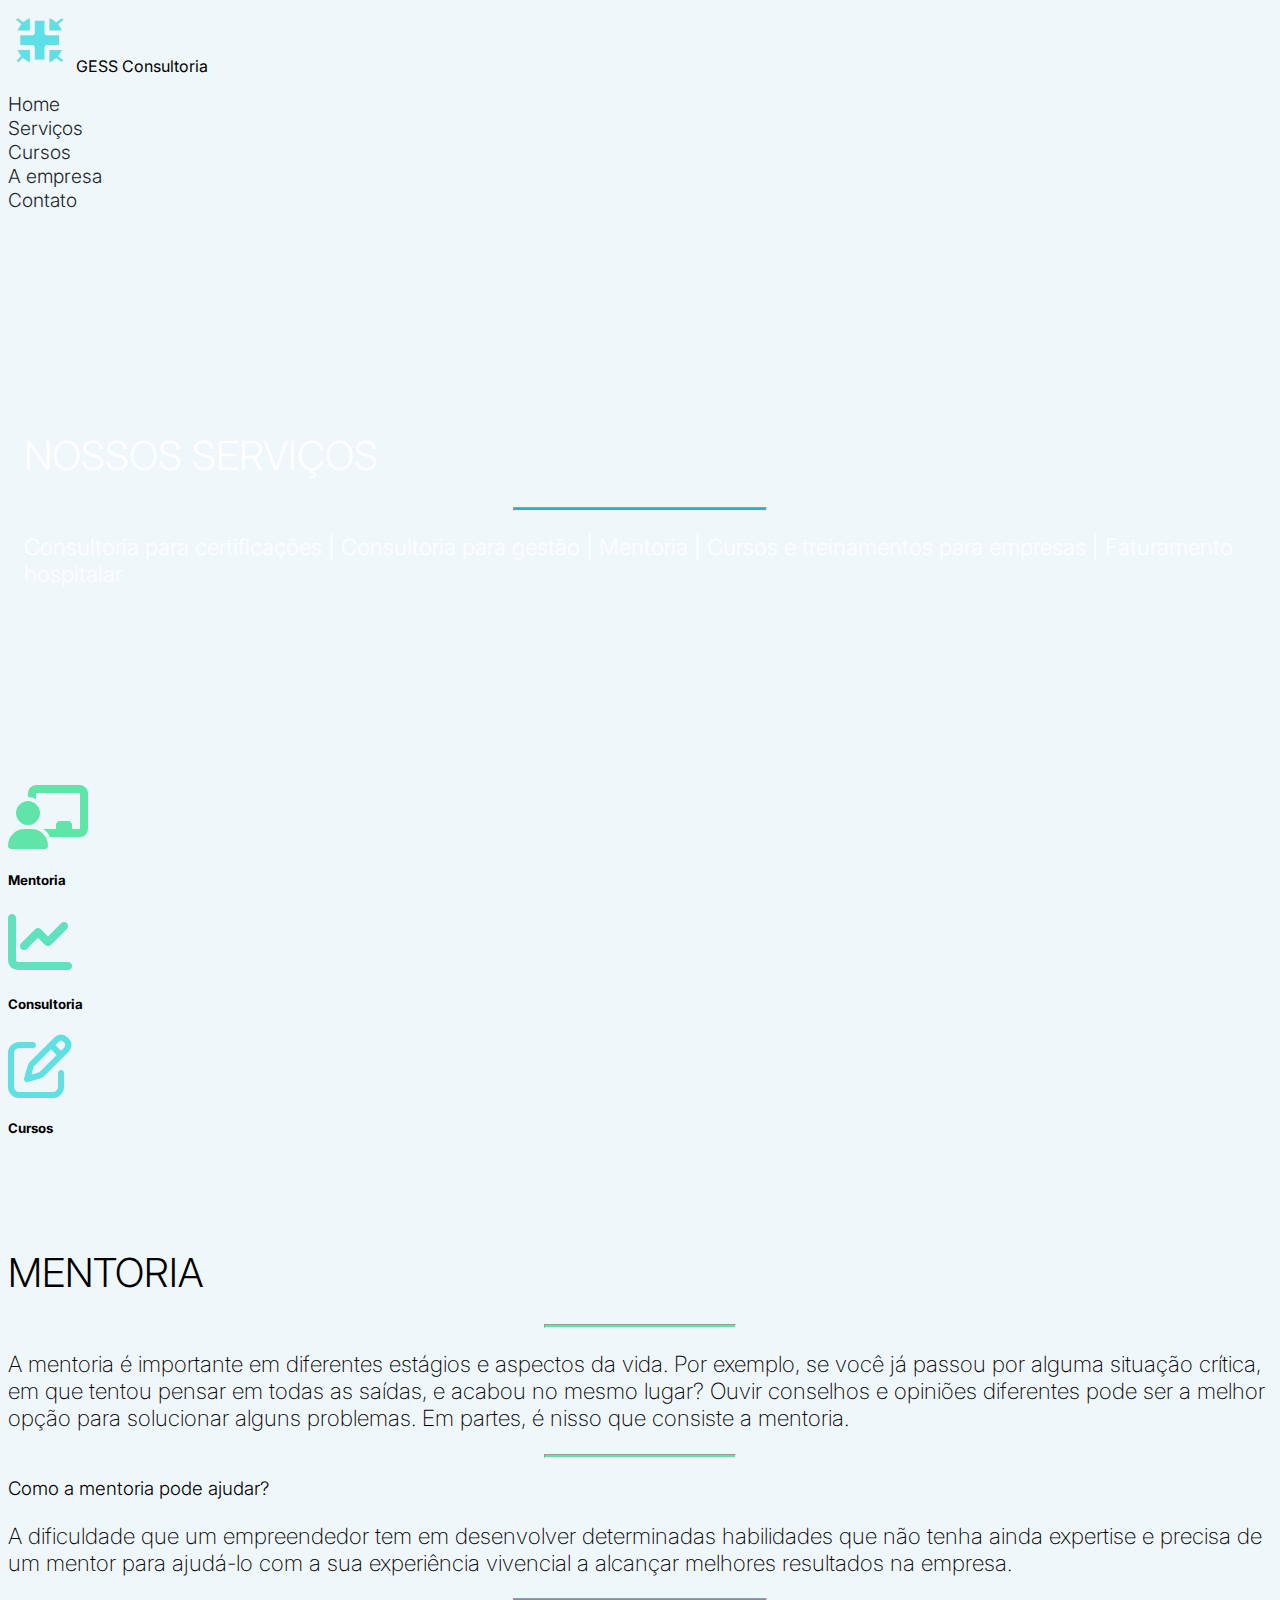
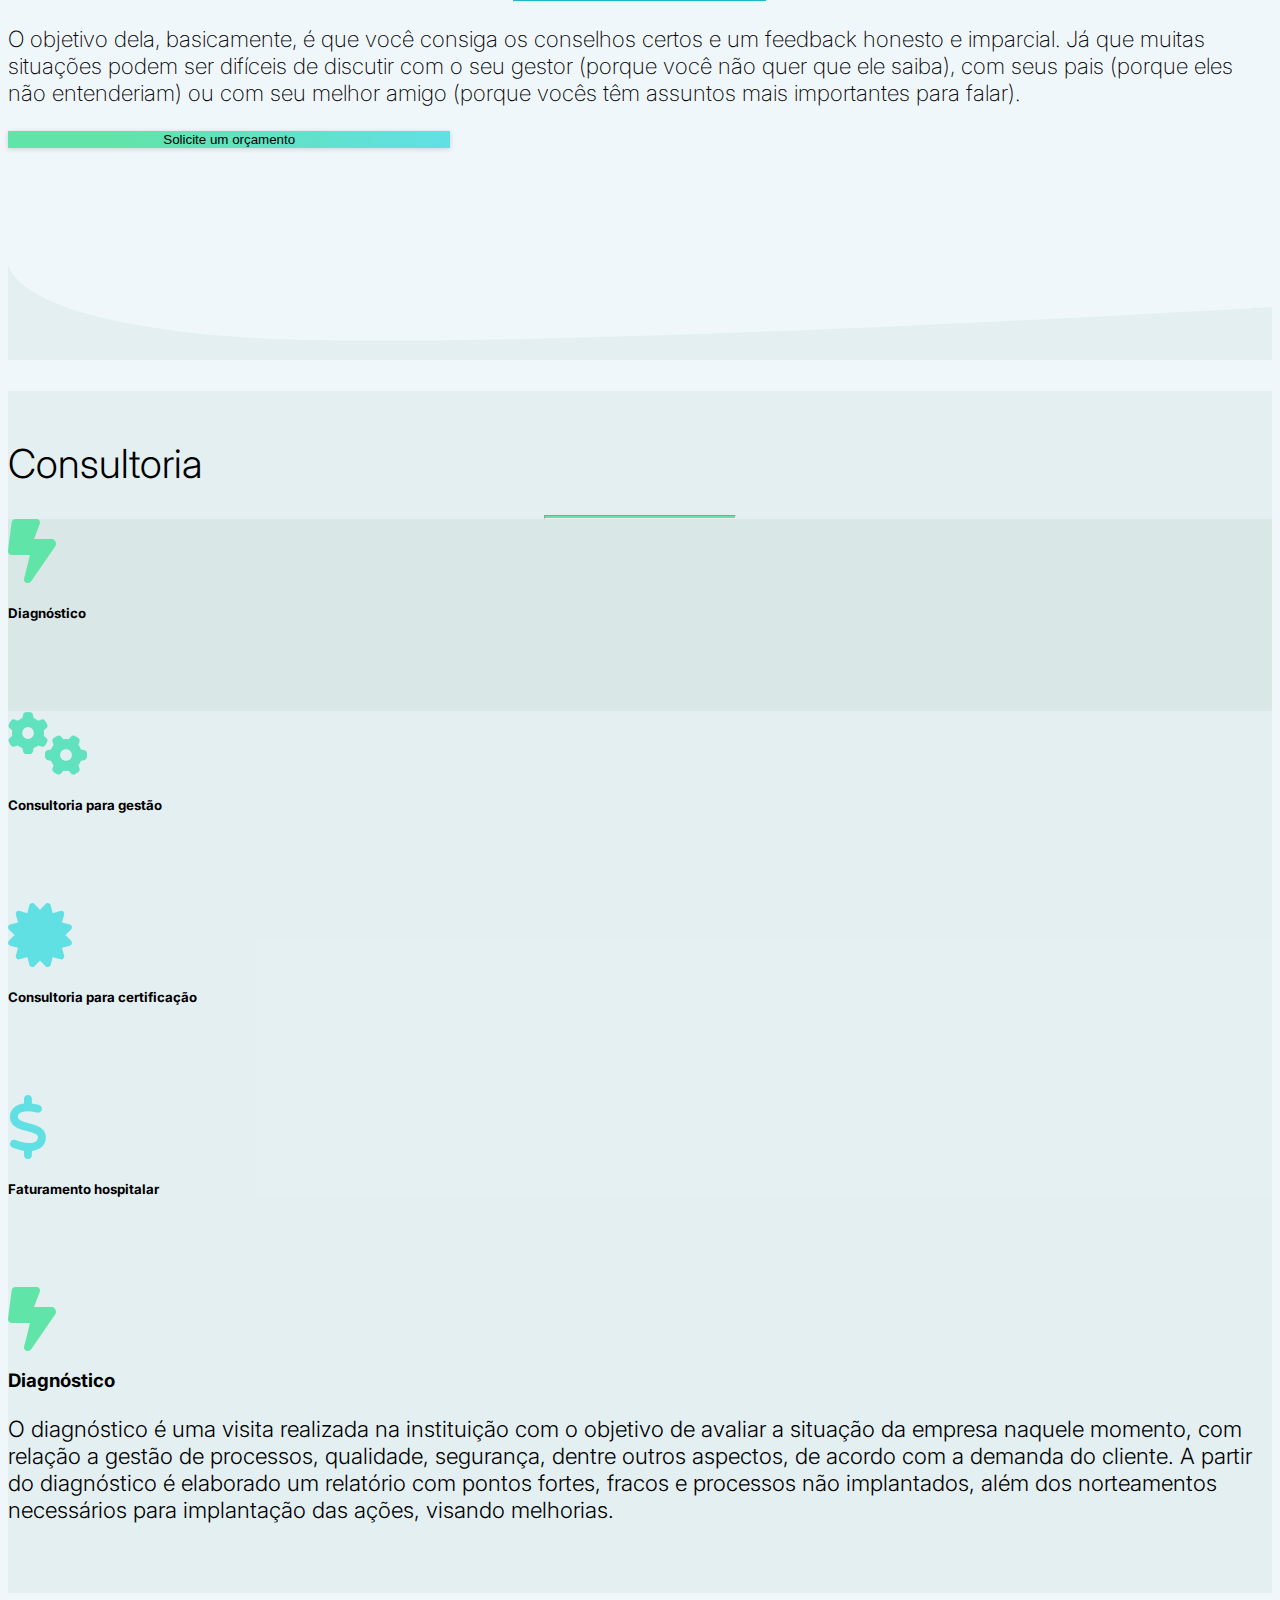
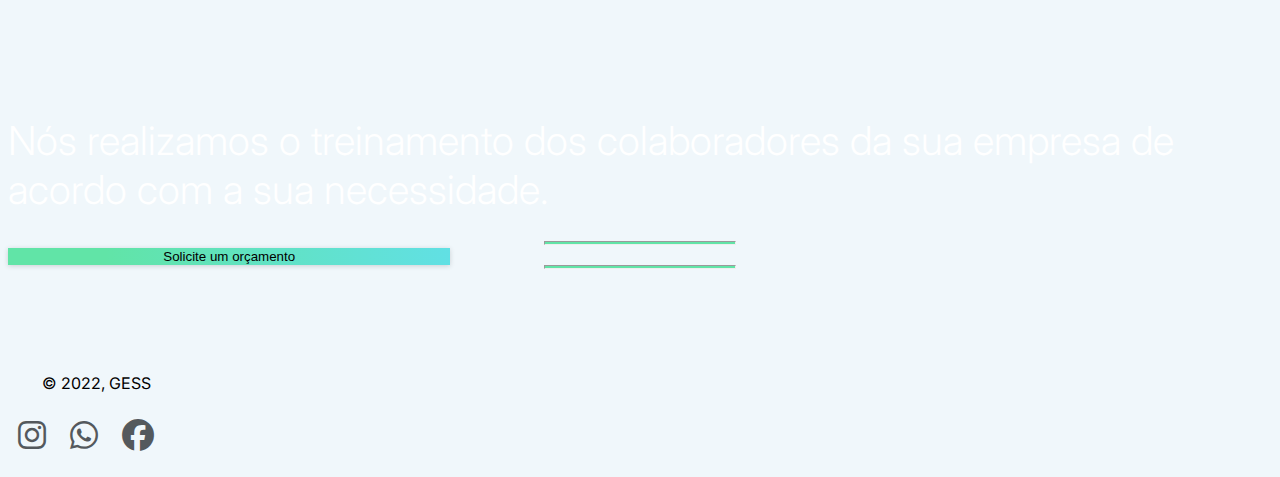
<file: services.html>
<!DOCTYPE html>
<html lang="en">
<head>
    <meta charset="UTF-8">
    <meta http-equiv="X-UA-Compatible" content="IE=edge">
    <meta name="viewport" content="width=device-width, initial-scale=1.0">
    <link href="style.css" rel="stylesheet">
    <link href="logo.png" rel="icon">
    <link rel="stylesheet" href="https://cdnjs.cloudflare.com/ajax/libs/font-awesome/6.1.1/css/all.min.css">
    <link rel="preconnect" href="https://fonts.googleapis.com">
    <link rel="preconnect" href="https://fonts.gstatic.com" crossorigin>
    <link href="https://fonts.googleapis.com/css2?family=Inter:wght@200;300;400&family=Open+Sans&family=Poppins:wght@100;200;300;400&display=swap" rel="stylesheet">
    <link href="https://cdn.jsdelivr.net/npm/bootstrap@5.2.0-beta1/dist/css/bootstrap.min.css" rel="stylesheet" integrity="sha384-0evHe/X+R7YkIZDRvuzKMRqM+OrBnVFBL6DOitfPri4tjfHxaWutUpFmBp4vmVor" crossorigin="anonymous">
    <title>GESS - Serviços</title>
</head>
<body>
    <div class="container">
        <header class="d-flex flex-wrap justify-content-center py-3 mb-1">
          <a href="/" class="d-flex align-items-center mb-3 mb-md-0 me-md-auto text-dark text-decoration-none">
            <img src="logo.png" class="logo" alt="logo GESS"/>
            <span class="fs-4">GESS Consultoria</span>
          </a>
    
          <ul class="nav nav-pills align-items-center" id="nav">
            <li class="nav-item"><a href="https://geovannarc.github.io/gessconsultoria/" class="nav-link paleta3" id="nav1">Home</a></li>
            <li class="nav-item"><a href="https://geovannarc.github.io/gessconsultoria/services.html" class="nav-link paleta3" id="nav2">Serviços</a></li>
            <li class="nav-item"><a href="https://geovannarc.github.io/gessconsultoria/services.html" class="nav-link paleta3" id="nav2">Cursos</a></li>
            <li class="nav-item"><a href="https://geovannarc.github.io/gessconsultoria/about.html" class="nav-link paleta3" id="nav3">A empresa</a></li>
            <li class="nav-item"><a href="https://geovannarc.github.io/gessconsultoria/contact.html" class="nav-link paleta3" id="nav3">Contato</a></li>
          </ul>
        </header>
    </div>

    <div class="container-fluid text-center mb-5 header-gif col-white">
        <div class="container mb-5">
            <h1 class="size-2rem mt-1 mb-3 font-weight-300" style="padding: 1rem 1rem 0 1rem;">
                NOSSOS SERVIÇOS
            </h1>
            <hr class="risco mb-3"/>
            <p class="font-size-15 font-weight-300" style="padding: 0 1rem 1rem 1rem;">
                Consultoria para certificações | Consultoria para gestão | Mentoria | Cursos e treinamentos para empresas | Faturamento hospitalar
            </p>
        </div>
    </div>



    <div class="container text-center mt-4">
        <div class="row">
            <div class="col-sm-4 mt-3">
                <a href="#mentoria">
                    <div class="card mt-4 pointer">
                        <i class="fa fa-chalkboard-user fa-4x mb-3 card-img-top text-center mt-3 i-card" style="color: rgba(97,228,167,1);"></i>
                        <div class="card-body">
                            <h5 class="card-title">Mentoria</h5>
                        </div>
                    </div>
                </a>
            </div>
            <div class="col-sm-4 mt-3">
                <a href="#consultoria">
                    <div class="card mt-4 pointer">
                        <i class="fa-solid fa-chart-line fa-4x mb-3 card-img-top text-center mt-3 i-card" style="color: #61E2BE;"></i>
                        <div class="card-body">
                            <h5 class="card-title">Consultoria</h5>
                        </div>
                    </div>
                </a>
            </div>
            <div class="col-sm-4 mt-3">
                <a href="https://geovannarc.github.io/gessconsultoria/cursos.html">
                    <div class="card mt-4 pointer">
                        <i class="fa-regular fa-pen-to-square fa-4x mb-3 card-img-top text-center mt-3 i-card" style="color: rgba(97,224,228,1);"></i>
                        <div class="card-body">
                            <h5 class="card-title">Cursos</h5>
                        </div>
                    </div>
                </a>
            </div>
        </div>
    </div>

    <div class="container-fluid text-center mg-7" id="mentoria">
        <div class="container">
            <div class="row">
                <div class="col-sm-4">
                    <h1 class="size-2rem mt-5 mb-3 font-weight-300">
                        MENTORIA
                    </h1>
                    <hr class="risco2 mb-3"/>
                    <p class="font-size-15 font-weight-200">
                        A mentoria é importante em diferentes estágios e aspectos da vida. Por exemplo, 
                        se você já passou por alguma situação crítica, em que tentou pensar em todas as saídas, 
                        e acabou no mesmo lugar? Ouvir conselhos e opiniões diferentes pode ser a melhor opção 
                        para solucionar alguns problemas. Em partes, é nisso que consiste a mentoria.
                    </p>
                </div>
                <div class="col-sm-8" style="align-self: center;">
                    <hr class="risco2 mb-3"/>
                        <h3 class="mt-5 mb-3 font-weight-300">
                            Como a mentoria pode ajudar?
                        </h3>
                        <p class="font-size-15 font-weight-200">
                            A dificuldade que um empreendedor tem em desenvolver determinadas habilidades que não 
                            tenha ainda expertise e precisa de um mentor para ajudá-lo com a sua experiência vivencial 
                            a alcançar melhores resultados na empresa.
                        </p>
                        <hr class="risco mt-2 mb-2">
                        <p class="font-size-15 font-weight-200">
                            O objetivo dela, basicamente, é que você consiga os conselhos certos e um feedback honesto 
                            e imparcial. Já que muitas situações podem ser difíceis de discutir com o seu gestor 
                            (porque você não quer que ele saiba), com seus pais (porque eles não entenderiam) ou com 
                            seu melhor amigo (porque vocês têm assuntos mais importantes para falar).
                        </p>
                    <div>
                    <button class="btn btn-dark btn-gradient-2 mt-4"><a href="https://geovannarc.github.io/gessconsultoria/contact.html">Solicite um orçamento</a></button>
                </div>
                </div>
                </div>
            </div>
        </div>
    </div>

    <svg xmlns="http://www.w3.org/2000/svg" width="100%" height="100" preserveAspectRatio="none" version="1.1" viewBox="0 0 100 80"><path d="m0 0s-0.76372 46 17.5 61c18.264 15 82.5-23.5 82.5-23.5v42.5h-100z" fill="rgba(45, 111, 80, 0.053)" style="max-width: 100%;"/></svg>
    <div class="container-fluid bg-color" id="consultoria">
        <div class="container">
            <h1 class="size-2rem  mb-3 font-weight-300" style="padding-top: 3rem;">
                Consultoria
            </h1>
            <hr class="risco2 mb-3"/>

            <div class="container text-center mt-4">
                <div class="row">
                    <div class="col-sm-3 mt-3 pointer">
                        <a onclick="changeContent(1);">
                            <div class="card mt-4 h-12 mb-4 bg-hover" id="1" style="background-color: rgba(45, 111, 80, 0.053);">
                                <i class="fa-solid fa-bolt-lightning fa-4x mb-3 card-img-top text-center mt-3 i-card" style="color: rgba(97,228,167,1);"></i>
                                <div class="card-body">
                                    <h5 class="card-title">Diagnóstico</h5>
                                </div>
                            </div>
                        </a>
                    </div>
                    <div class="col-sm-3 mt-3 pointer">
                        <a onclick="changeContent(2);">
                            <div class="card mt-4 h-12 mb-4 bg-hover" id="2">
                                <i class="fa-solid fa-gears fa-4x mb-3 card-img-top text-center mt-3 i-card" style="color: #61E2BE;"></i>
                                <div class="card-body">
                                    <h5 class="card-title">Consultoria para gestão</h5>
                                </div>
                            </div>
                        </a>
                    </div>
                    <div class="col-sm-3 mt-3 pointer">
                        <a onclick="changeContent(3);">
                            <div class="card mt-4 h-12 mb-4 bg-hover"  id="3">
                                <i class="fa-solid fa-certificate fa-4x mb-3 card-img-top text-center mt-3 i-card" style="color: rgba(97,224,228,1);"></i>
                                <div class="card-body">
                                    <h5 class="card-title">Consultoria para certificação</h5>
                                </div>
                            </div>
                        </a>
                    </div>
                    <div class="col-sm-3 mt-3 pointer">
                        <a onclick="changeContent(4);">
                            <div class="card mt-4 h-12 mb-4 bg-hover"  id="4">
                                <i class="fa-solid fa-dollar-sign fa-4x mb-3 card-img-top text-center mt-3 i-card" style="color: rgba(97,224,228,1);"></i>
                                <div class="card-body">
                                    <h5 class="card-title">Faturamento hospitalar</h5>
                                </div>
                            </div>
                        </a>
                    </div>
                </div>
            </div>
            <div class="container" style="padding-bottom: 3rem;">
                <div class="row">
                    <div class="col-sm-3 mt-5" id="icone">
                        <i class="fa-solid fa-bolt-lightning fa-4x mb-3 card-img-top text-center mt-3 i-card" style="color: rgba(97,228,167,1);"></i>
                        <h3 class="text-center">Diagnóstico</h3>
                    </div>
                    <div class="col-sm-9 mt-5">
                        <p class="font-size-15 font-weight-300 text-center" id="conteudo">
                            O diagnóstico é uma visita realizada na instituição com o objetivo de avaliar a situação da empresa naquele momento, com relação a gestão de processos, qualidade, segurança, dentre outros aspectos, de acordo com a demanda do cliente. A partir do diagnóstico é elaborado um relatório com pontos fortes, fracos e processos não implantados, além dos norteamentos necessários para implantação das ações, visando melhorias.
                        </p>
                    </div>
                </div>
                <div class="container mt-2" id="box-faturamento" style="display: none;">
                    <div class="row">
                        <div class="col-sm-2"></div>
                        <div class="col-sm-4 box mt-3">
                            <i class="fa-solid fa-hand-holding-dollar fa-4x mb-4 card-img-top text-center mt-3 i-card" style="color: rgba(97,228,167,1);"></i>
                            <h4 class="text-center">PROCESSO DE FATURAMENTO</h4>
                            <ul class="text-center font-weight-300 mt-4" style="font-size: 1.2rem;">
                                <li>Regras comerciais;</li>
                                <li>Cadastros;</li>
                                <li>Garantia que toda produção do hospital se converta em faturamento efetivo;</li>
                                <li>Análise detalhado das faturas;</li>
                                <li>Cobrança das parciais;</li>
                                <li>Tempo de entrega do faturamento de acordo com o cronograma acordado pelo convênio;</li>
                            </ul>
                        </div>
                        <div class="col-sm-1" style="width: 1%;"></div>
                        <div class="col-sm-4 box mt-3">
                            <i class="fa-solid fa-comments-dollar fa-4x mb-4 card-img-top text-center mt-3 i-card" style="color: rgba(97,228,167,1);"></i>
                            <h4 class="text-center">RECURSOS DE GLOSA</h4>
                            <ul class="text-center font-weight-300 mt-4" style="font-size: 1.2rem;">
                                <li>Análise das glosas por convênio, verificando sua origem e se há ação corretiva e preventiva do processo para que a glosa não seja recorrente;</li>
                                <li>Envio dos recursos de glosa;</li>
                                <li>Acompanhamento dos recursos de Glosa realizados, assim como seu efetivo recebimento no caixa;</li>
                            </ul>
                        </div>
                        <div class="col-sm-2"></div>
                    </div>
                </div>
            </div>
        </div>
    </div>

    <div class="container-fluid bg-gif" id="cursos" style="padding-bottom: 6rem;">
        <div class="container col-white text-center">
            <h1 class="size-2rem font-weight-300" style="padding-top: 6rem;">
                Nós realizamos o treinamento dos colaboradores da sua empresa de acordo com a sua necessidade.
            </h1>
            <hr class="risco2 mt-5 mb-5"/>
            <button class="btn btn-dark btn-gradient-2 mt-4 mb-4"><a href="https://geovannarc.github.io/gessconsultoria/contact.html">Solicite um orçamento</a></button>
            <hr class="risco2 mt-5"/>      
        </div>
    </div>

    <div class="container-fluid">
        <footer class="d-flex flex-wrap justify-content-between align-items-center py-3 border-top">
          <div class="col-md-4 d-flex align-items-center">
            <a href="/" class="mb-3 me-2 mb-md-0 text-muted text-decoration-none lh-1">
              <svg class="bi" width="30" height="24"><use xlink:href="#bootstrap"/></svg>
            </a>
            <span class="mb-3 mb-md-0 text-muted">&copy; 2022, GESS</span>
          </div>
      
          <ul class="nav col-md-4 justify-content-end list-unstyled d-flex">
            <i class="fab fa-instagram fa-2x padding-10" style="color: rgba(33, 37, 41, 0.75); cursor: pointer;"></i>
            <i class="fab fa-whatsapp fa-2x padding-10" style="color: rgb(33,37,41, 0.75) ;cursor: pointer;"></i>
            <i class="fab fa-facebook fa-2x padding-10" style="color: rgb(33,37,41, 0.75); cursor: pointer;"></i>
          </ul>
        </footer>
    </div>
<script src="js.js"></script>
    <script src="https://cdn.jsdelivr.net/npm/bootstrap@5.2.0-beta1/dist/js/bootstrap.bundle.min.js" integrity="sha384-pprn3073KE6tl6bjs2QrFaJGz5/SUsLqktiwsUTF55Jfv3qYSDhgCecCxMW52nD2" crossorigin="anonymous"></script>
</body>
</html>
</file>
<file: style.css>
.logo{
    width: 4rem;
}

body{
    background-color: #F0F7FB !important;
    font-family: 'Inter', sans-serif !important;
}

img{
    max-width: 100%;
}

.centered{
    align-self: center;
}

.nav-link{
    color: #35D7DD !important;
}

.padding-10{
    padding: 10px;
}

.contato{
    cursor: pointer;
}

.nav-link:active{
    color: #20B9BF  !important;
}

.nav-item{
    -webkit-transition-property: right;
    transition-property: right;
    -webkit-transition-duration: 0.3s;
    transition-duration: 0.3s;
    -webkit-transition-timing-function: ease-out;
    transition-timing-function: ease-out;
}

.paleta1:hover{
    border-bottom: 2px solid #E46561 !important;
}

.row{
    transition-delay: 0.4s;
}

.paleta2:hover{
    border-bottom: 2px solid #20B9BF !important;
}

.paleta3:hover{
    border-bottom: 2px solid #61E4A7 !important;
    border-radius: 0 !important;
}

.zoom:hover{
    font-size: 1.4rem !important;
    transition: 0.4s;
}

.i-card:hover{
    font-size: 4.5em !important;
    transition: 0.2s;
}

.header-index {
    background-image: url('https://gessconsultoria.com.br/img/img2.png');
    background-size: cover;
    background-attachment: fixed; 
    background-position: top;
    background-repeat: no-repeat;
}

@media screen and (max-width: 768px) {
    .header-index {
        background-attachment: scroll; 
        background-size: cover; 
        background-position: center; 
        background-image: url('img/img1celular.jpg'); 
    }
}


.main{
    padding-top: 10rem;
    position: relative;
    text-align: center;
    padding-bottom: 10rem;
}

.paleta3{
    color: rgb(33, 37, 41) !important;
    border: 0 solid #61E4A7 !important;
}

.header-gif{
    background-image: url('https://gessconsultoria.com.br/img/header-gif.gif');
    background-size: cover;
    background-position: center;
    padding-top: 10rem;
    padding-bottom: 10rem;
}

.header-cursos {
    height: auto;
    background-image: url('https://gessconsultoria.com.br/img/img-cursos.jpg');
    background-size: cover;
    background-repeat: no-repeat;
    background-position: top;
    background-attachment: fixed;
    padding-top: 10rem;
    padding-bottom: 10rem;
}

@media screen and (max-width: 768px) {
    .header-cursos {
        height: auto;
        background-attachment: scroll;
        background-size: cover;
        background-position: center;
        background-image: url('img/img2celular.jpg'); 
        padding-top: 5rem;
        padding-bottom: 5rem;
    }
}


.min-h{
    min-height: 6rem;
}

.bg-color{
    background-color: rgba(45, 111, 80, 0.053);
}

.bg-gradient-2{
    background: linear-gradient(90deg, rgba(97,228,167,1) 22%, rgba(97,224,228,1) 100%);
}

i{
    color: rgb(33,37,41, 0.75);
}

.bg-gif{
    background-image: url('https://gessconsultoria.com.br/img/bg-gif.gif');
    background-attachment: fixed;
    background-size: cover;
    background-position: center;
}

.section-bounds {
    position: absolute;
    width: 100%;
    height: 160px;
    left: 0;
    top: -155px;
    pointer-events: none;
    -webkit-user-select: none;
    -moz-user-select: none;
    -ms-user-select: none;
    user-select: none;
}

.centered-style{
    align-items: center;
    display: flex;
    flex-direction: row;
    flex-wrap: wrap;
    justify-content: center;
}

.nav-link{
    font-size: 1.2em;
    font-weight: 300;
}

.btn-outline-dark:hover{
    background-color: transparent !important;
}

.font-size-15{
    font-size: 1.4rem !important;
}

.bg-carousel{
    background-color: rgba(0, 0, 0, 0.055);
    border-radius: 30px;
}

.title{
    font-weight: 300;
}

.btn-gradient-2{
    border: none !important;
    background: linear-gradient(90deg, rgba(97,228,167,1) 22%, rgba(97,224,228,1) 100%);
    min-width: 35% !important;
}

.btn-gradient-2:hover{
    background: linear-gradient(90deg, rgba(65,219,147,1) 22%, rgba(68,212,217,1) 100%);
}

.btn-gradient:hover{
    background: linear-gradient(90deg, rgba(97,224,228,1) 0%, rgb(29, 163, 168) 100%);
}

.img-carousel{
    max-height: 600px;
    min-height: 600px;
    object-fit: cover;
}

.btn:hover{
    box-shadow: 0 5px 10px rgba(0,0,0,0.16)!important;
    transition: 0.2s;
    -ms-transform: translateY(-1px);
    transform: translateY(-1px);
    -webkit-transform: translateY(-1px);
}

.btn{
    box-shadow: 0 1px 5px rgb(0 0 0 / 16%);
}

@media (max-width: 1024px) {
    .footer{
        position: relative;
    }
  } @media (min-width: 1025px) {
    .footer{
        position: absolute; bottom: 0; 
    }
}

.top {
    height: 45rem;
    background-image: url('https://gessconsultoria.com.br/img/top-img.jpg');
    background-attachment: fixed;
    background-position: top;
    background-size: cover;
    background-repeat: no-repeat;
}

@media screen and (max-width: 768px) {
    .top {
        background-attachment: scroll; 
        background-size: cover; 
        background-position: center; 
        background-image: url('img/testecelular.jpg'); 
    }
}


.mg-7{
    margin-top: 7rem;
    margin-bottom: 7rem;
}

.mt-7{
    margin-top: 7rem;
}

.img-consultoria{
    background-image: url('https://gessconsultoria.com.br/img/img-consultoria.png');
    background-size: cover;
    background-position: center;
    background-repeat: no-repeat;
}

.italic{
    font-style: italic;
}

.risco{
    color: #20B9BF;
    width: 20%;
    height: 2px;
    background-color: #20b9bf;
    margin: 0 auto 0;
    opacity: 1;
}

.font-weight-200{
    font-weight: 200;
}

.text-services{
    position: relative;
    top: 50%;
}

.risco2{
    color: #61E4A7;
    width: 15%;
    height: 2px;
    background-color: #61E4A7;
    margin: 0 auto 0;
    opacity: 1;
}

.risco21{
    color: #61E4A7;
    width: 15%;
    height: 2px;
    background-color: #61E4A7;
    margin: 0 auto 0;
    opacity: 0.4;
}

.risco3{
    color: #61E4A7;
    width: 25%;
    height: 2px;
    background-color: #61E4A7;
    margin: 0 auto 0;
    opacity: 0.4;
}

.risco4{
    color: #61E4A7;
    width: 40%;
    height: 2px;
    background-color: #61E4A7;
    margin: 0 auto 0;
    opacity: 0.4;
}

.risco5{
    color: #61E4A7;
    width: 55%;
    height: 2px;
    background-color: #61E4A7;
    margin: 0 auto 0;
    opacity: 0.4;
}

.font-weight-300{
    font-weight: 300;
}

.size-2rem{
    font-size: 2.5rem;
}

.col-white{
    color: white;
}

.top-text{
    position: relative;
    top: 50%;
    transform: translateY(-50%); 
}

ul{
    list-style: none;
    padding: 0 !important;
}

a{
    text-decoration: none !important;
    color: black !important;
}

.h-12{
    height: 12rem !important;
}

.bg-hover:hover{
    background-color: rgba(45, 111, 80, 0.053);
}

.box{
    border: 1px solid darkgray;
    border-radius: 10px;
    padding: 2.5rem;
    background-color: white;
}

.pointer{
    cursor: pointer;
}
  
@media screen and (max-width: 920px) {
    .navMobile{
        display: block;
    }.myTopnav{
        display: none;
    }
}@media screen and (min-width: 921px){
    .navMobile{
        display: none;
    }.myTopnav{
        display: block;
    }
}

.navMobileLinks{
    text-align: center;
    width: 100%;
}

.icon{
    right: 10px;
    position: fixed;
}

.navMobile{
    position: fixed;
    background-color: #F0F7FB;
    z-index: 99999;
}

@media screen and (max-width: 920px) {
    .navMobileSpace{
        position: relative;
        visibility: hidden !important;
    }
}@media screen and (min-width: 921px){
    .navMobileSpace{
        display: none;
    }
}

.card-cursos{
    padding-left: 1 !important;
    padding-right: 1 !important;
}

.card-inner-cursos{
    border: 0 !important;
    border-radius: 0 !important;
}


.cursos-title{
    font-size: 1.6rem;
    color: ghostwhite;
    text-transform: uppercase;
    font-weight: 300;
}

.color-ghostwhite{
    color: ghostwhite !important;
}

.font-size-12{
    font-size: 1.2em;
}

.price{
    font-size: 2.2em;
    color: green;
}

.min-h-20{
    min-height: 20em;
}

.bg-green{
    background-color: #03a5a5;
}

.bg-green-2{
    background-color: #24bf9a;
}

.list-group-item{
    background-color: #0000001f !important;
    color: ghostwhite !important;
}

.w-100{
    width: 100%;
}

.quadrado{
    padding: 1em;
    box-shadow: 7px 7px 0px #0b9fa5;
    width: 100px;
    border: 1px solid #0b9fa5;
    font-size: 1.5em;
    margin-left: auto;
    margin-right: auto;
}

.quadrado-img{
    box-shadow: 7px 7px 0px #0b9fa5;
    width: 200px;
    border: 1px solid #0b9fa5;
    margin-left: auto;
    margin-right: auto;
}

.texto-modulos{
    text-align: left;
    font-size: 1.2em;
    text-transform: uppercase;
    vertical-align: middle;
}

.modulo-titulo{
    font-weight: 600;
    color: #0b9fa5;
}

@media (max-width: 1024px) {
    .display-inlineb{
        display: block;
        text-align: center;
        margin-top: 1em;
    }
  } @media (min-width: 1025px) {
    .display-inlineb{
        display: inline-block;
    }
}

.l-sub{
    font-size: 0.8em;
    text-transform: uppercase;
}

.bg-auditzs{
    background-image: url('./img/bg-auditzs.jpg');
    background-repeat: no-repeat;
    background-size: cover;
    background-position: left;
}

@media (max-width: 1024px) {
    .titulo-auditzs{
        text-align: center;
        font-size: 1.8em;
        font-weight: 300;
        color: white;
        padding-left: 1em;
    }
  } @media (min-width: 1025px) {
    .titulo-auditzs{
        font-size: 2.5em;
        font-weight: 300;
        padding-left: 3em;
    }
}

.titulo-auditzs {
    color: white;
    text-transform: uppercase;
    left: -30px;
    background-image: url('./img/logo-auditzs.png');
    background-size: contain;
    background-repeat: no-repeat;
}

.curso-1{
    width: 100%;
    display: block;
    margin-left: auto;
    margin-right: auto;
    box-shadow: 7px 7px 0px #4d4898;
}

.titulo-cursos-auditzs{
    font-size: 1.5em;
    font-weight: 300;
    color: white;
    text-transform: uppercase;
}

.botao-orcamento{
    margin-top: 2rem;
    margin-bottom: 1rem;
    background-color: #F0F7FB;
    opacity: 0.8;
    color: rgb(20, 21, 22);
    width: 12rem;
    height: 3rem;
    font-size: 20px;
    border-radius: 2ch;
    border-width: 1.8px;
}

.botao-orcamento:hover{
    background-color: transparent !important;
    box-shadow: 0 5px 10px rgba(0,0,0,0.16)!important;
    transition: 0.2s;
    -ms-transform: translateY(-1px);
    transform: translateY(-1px);
    -webkit-transform: translateY(-1px);
}
</file>
